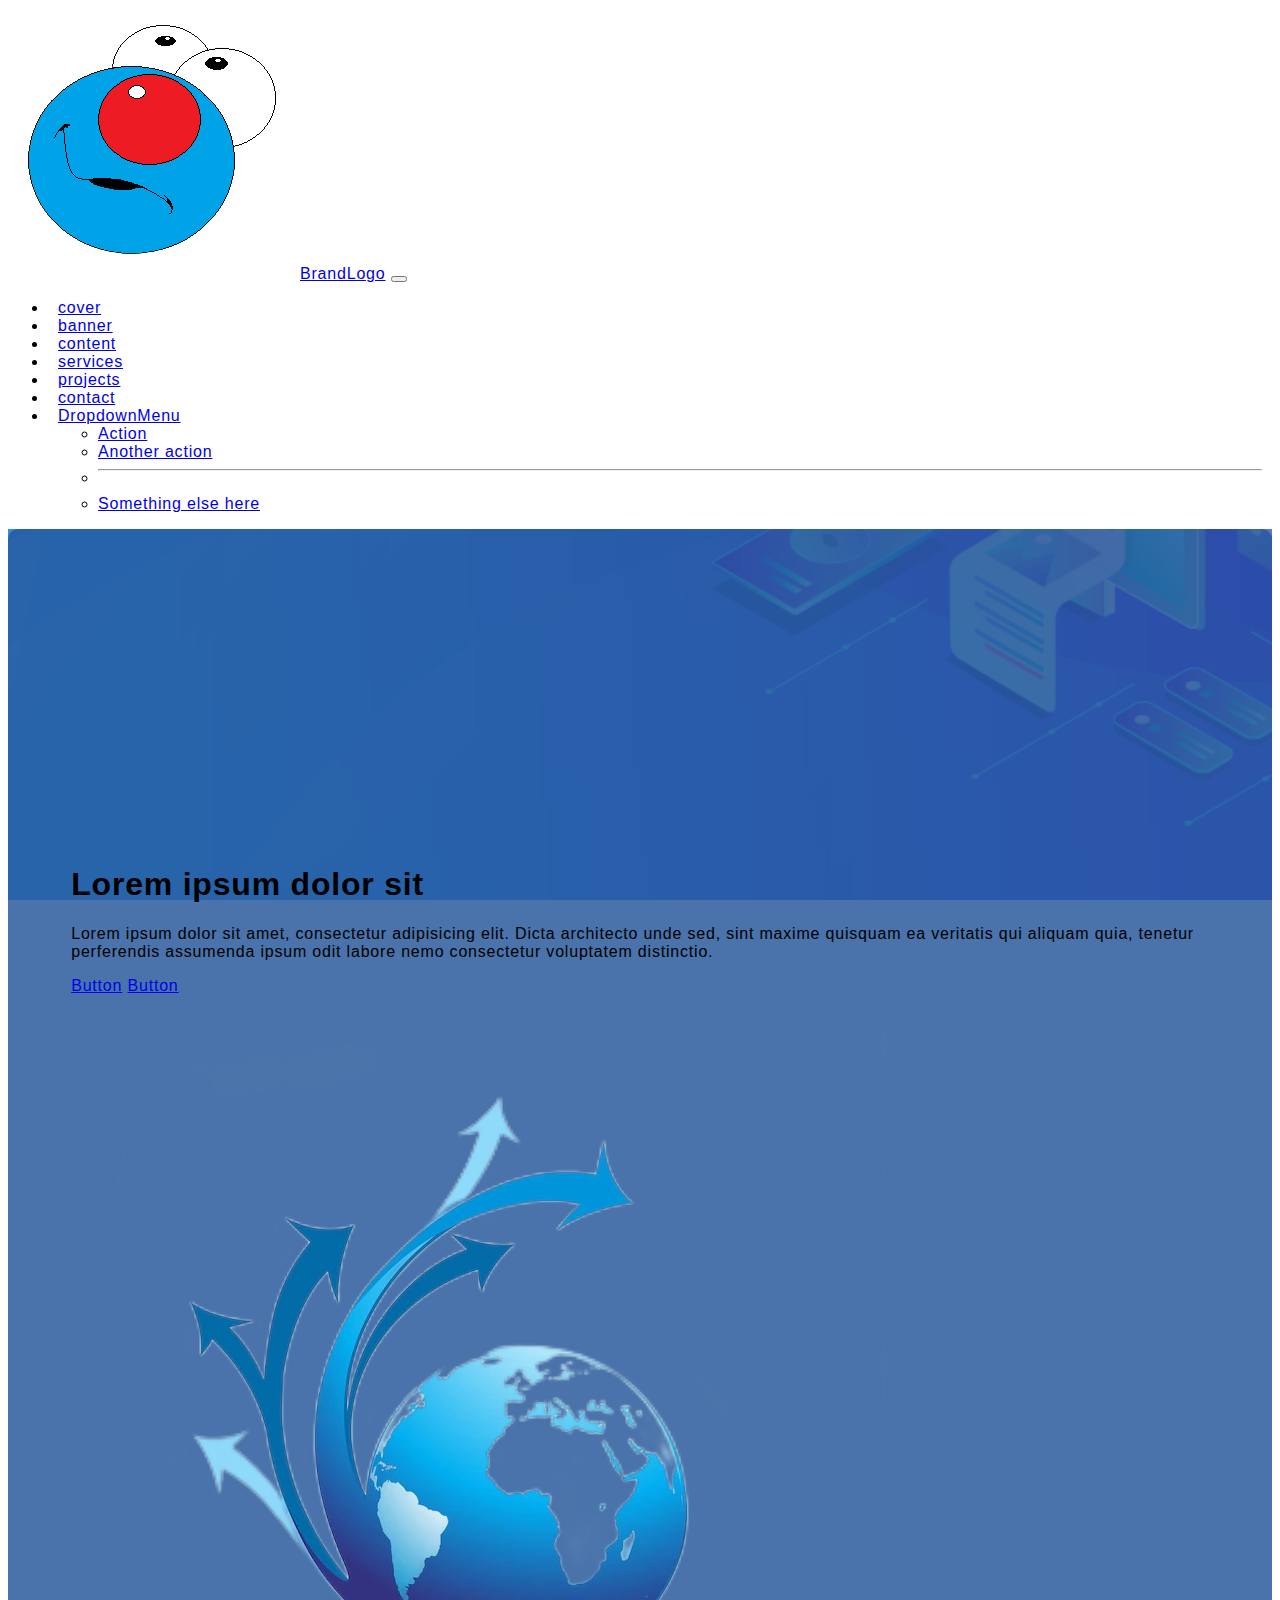
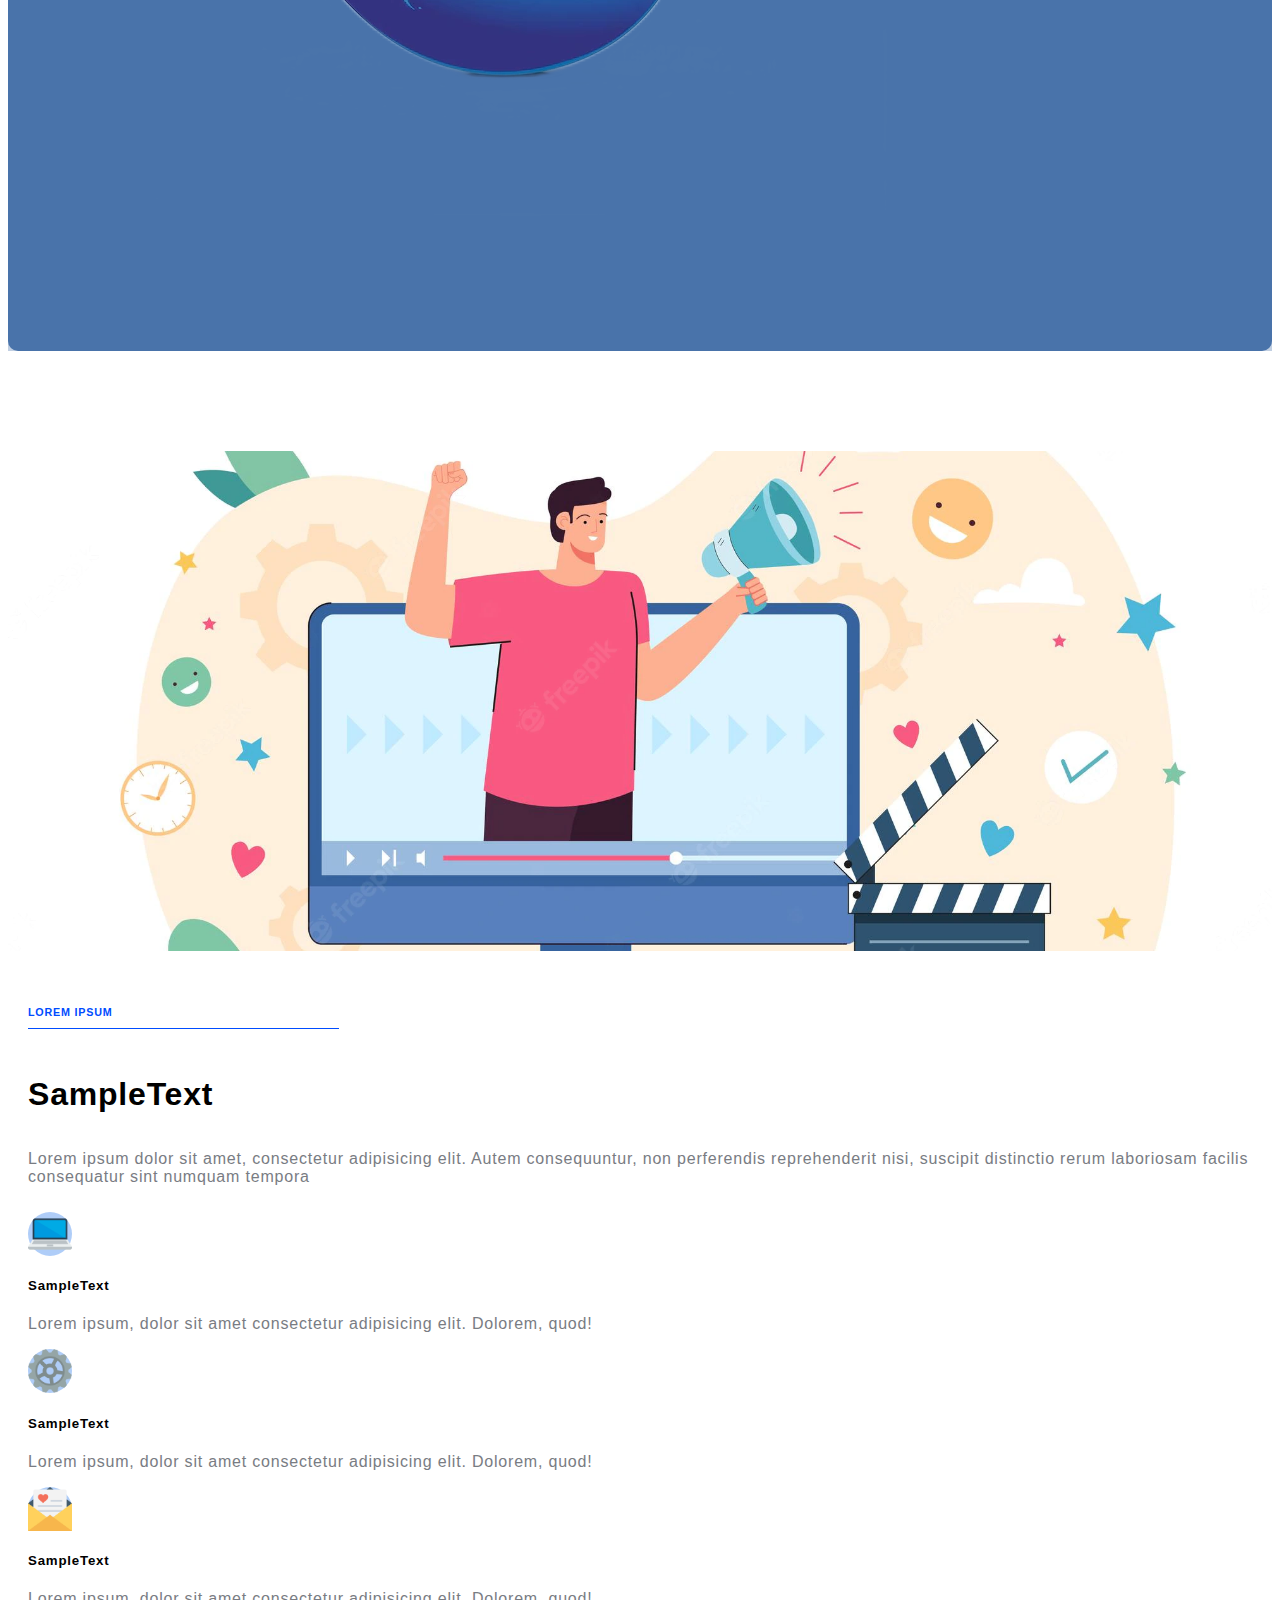
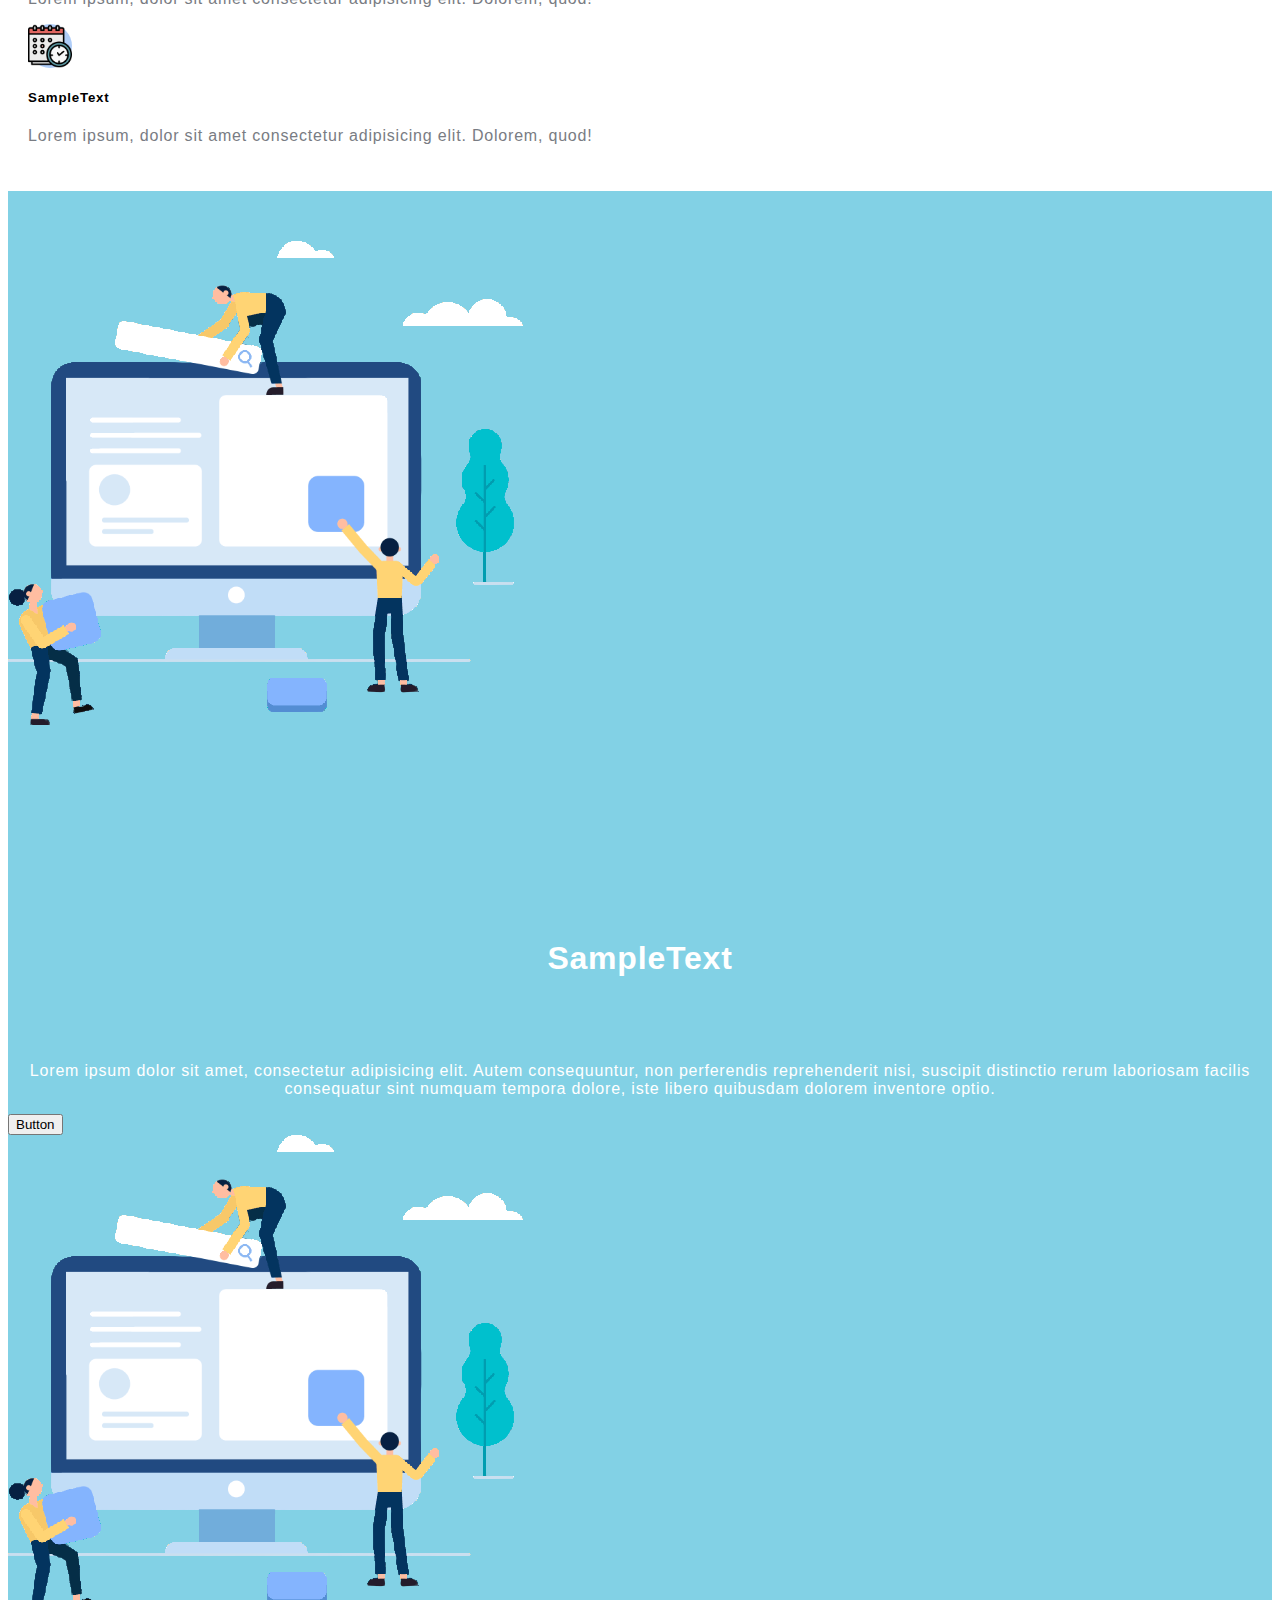
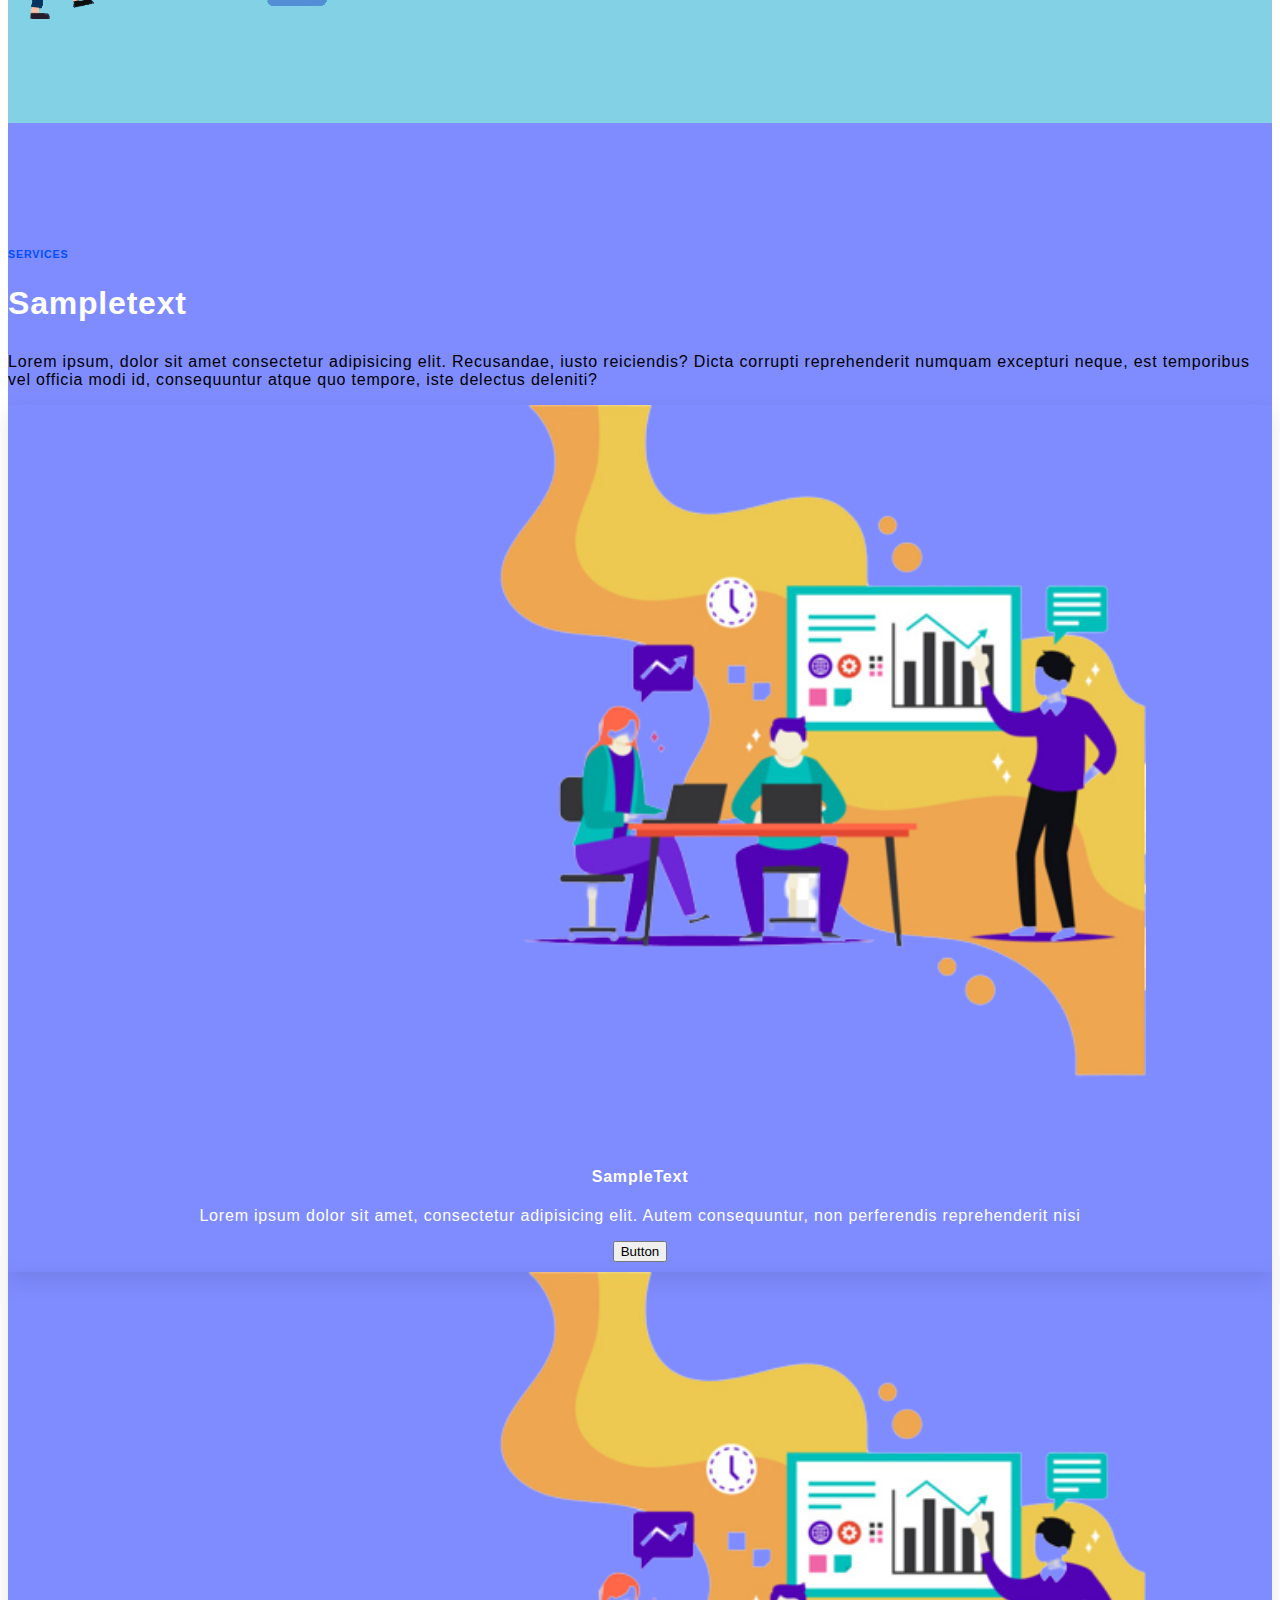
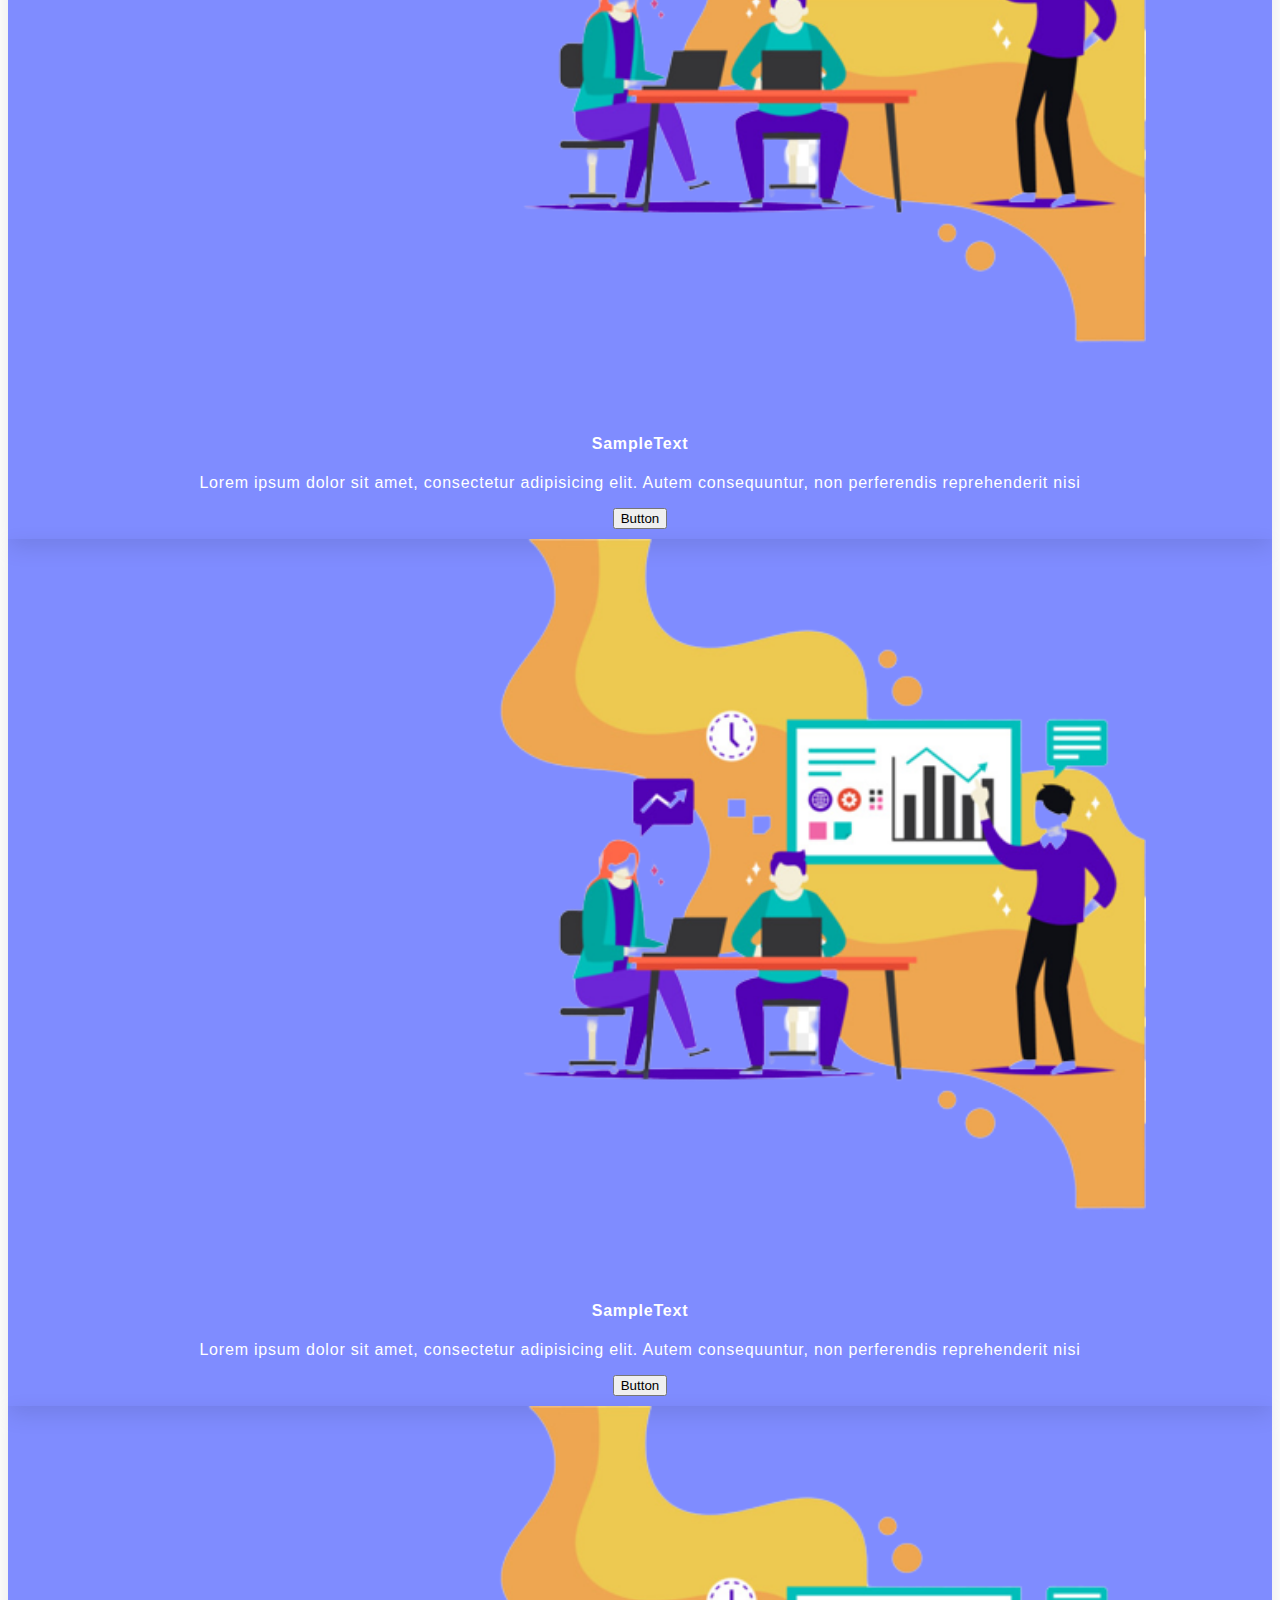
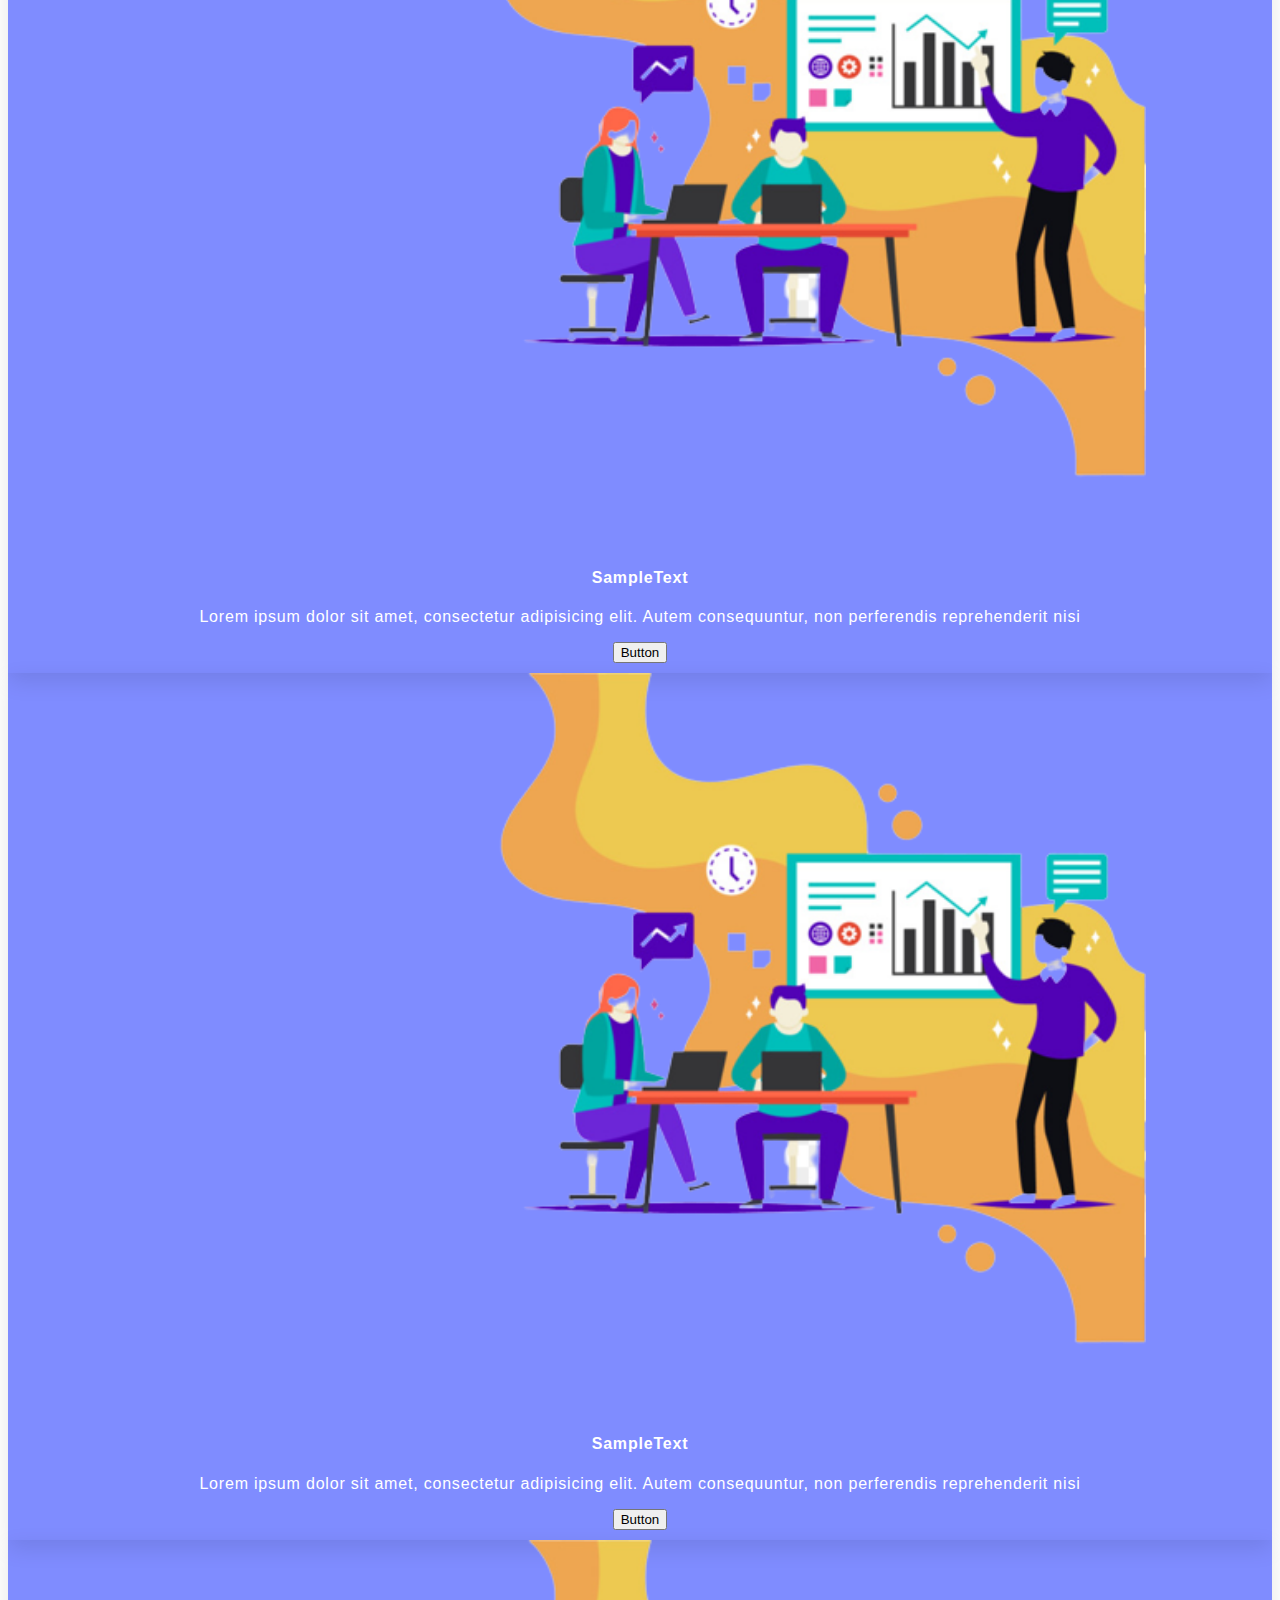
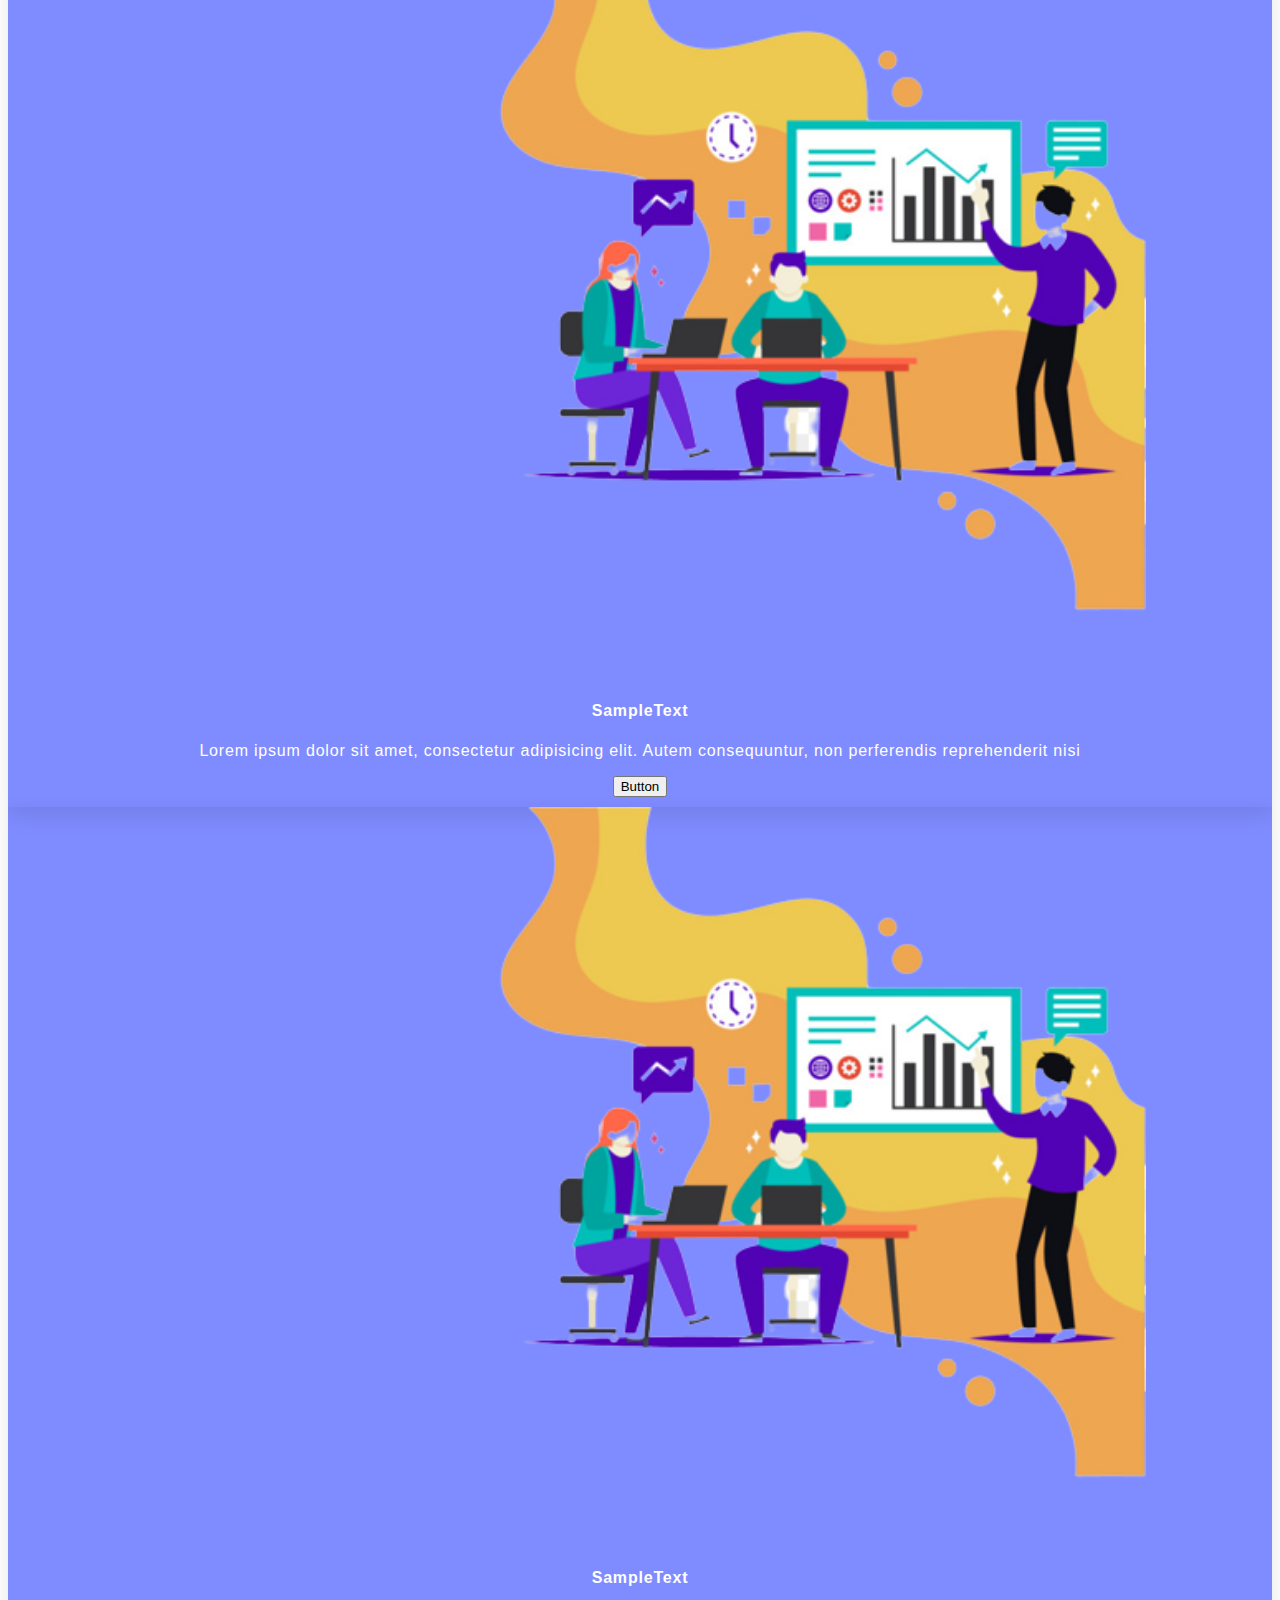
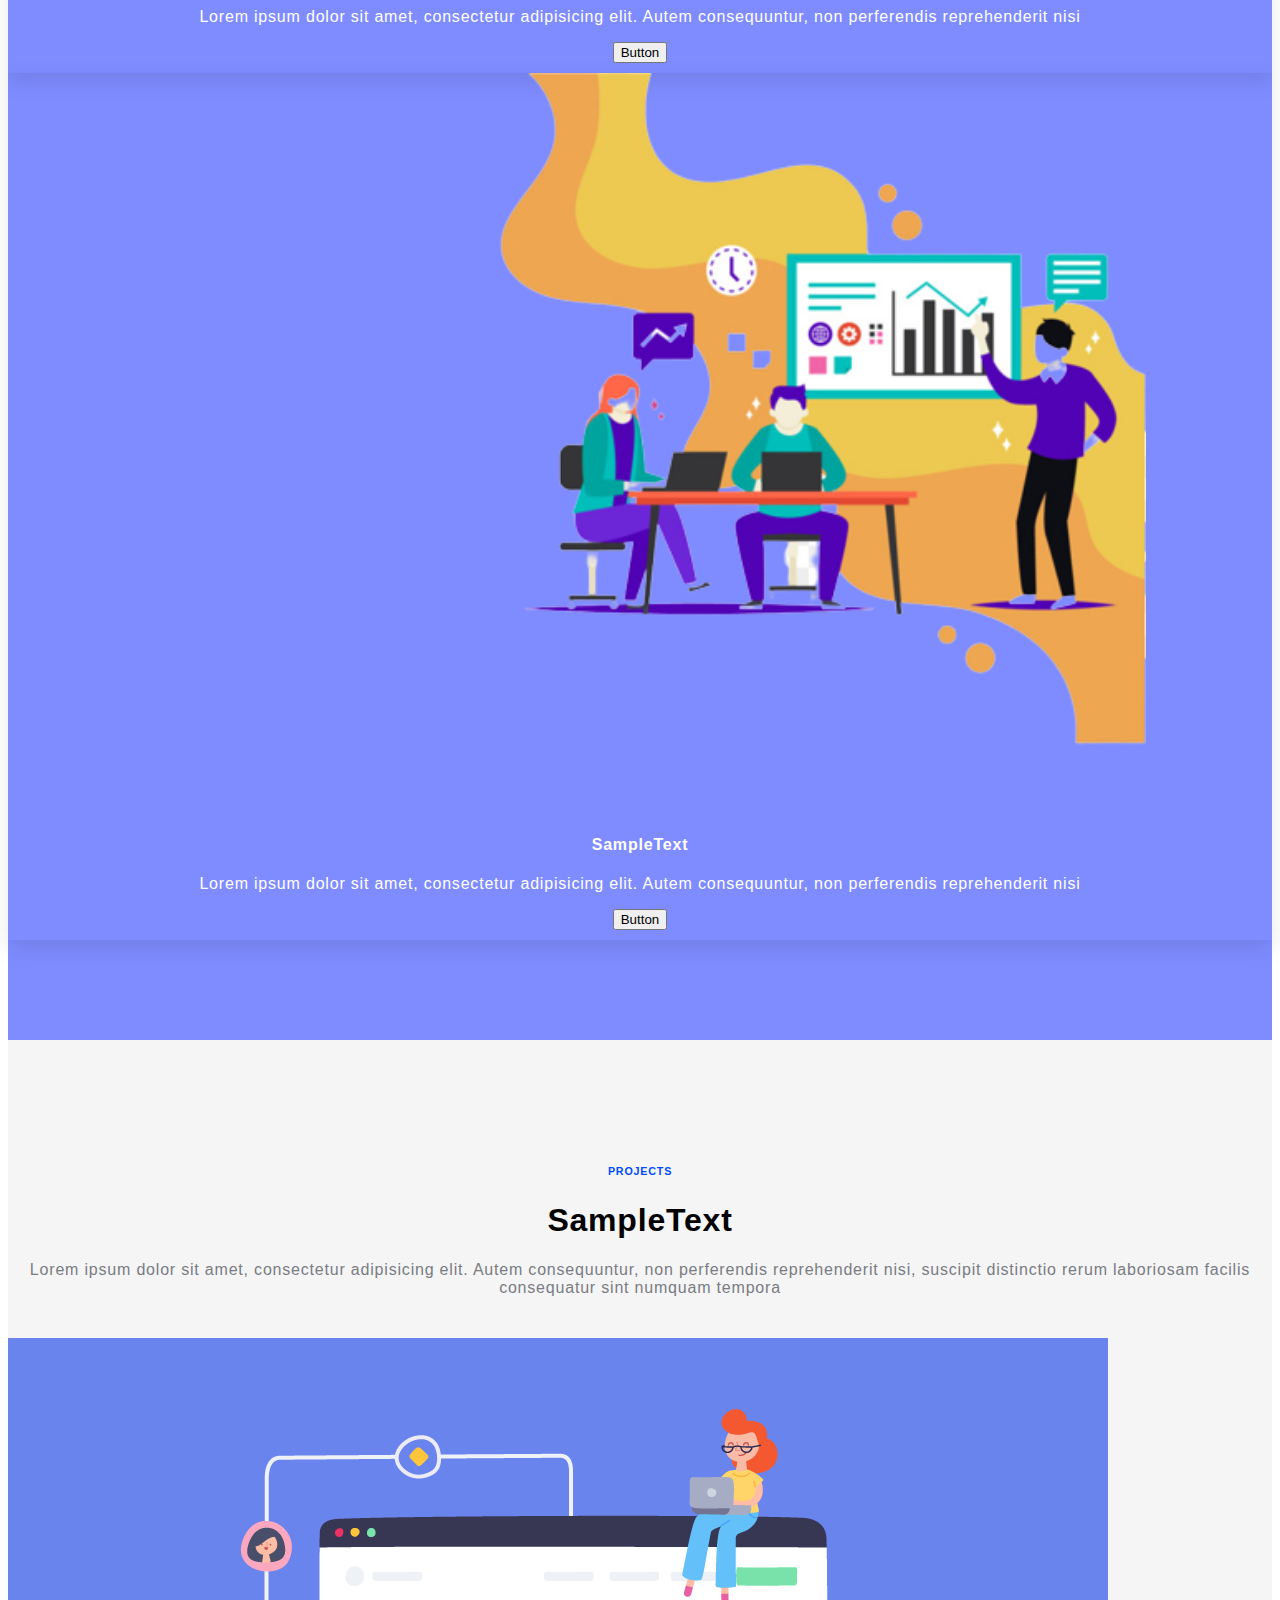
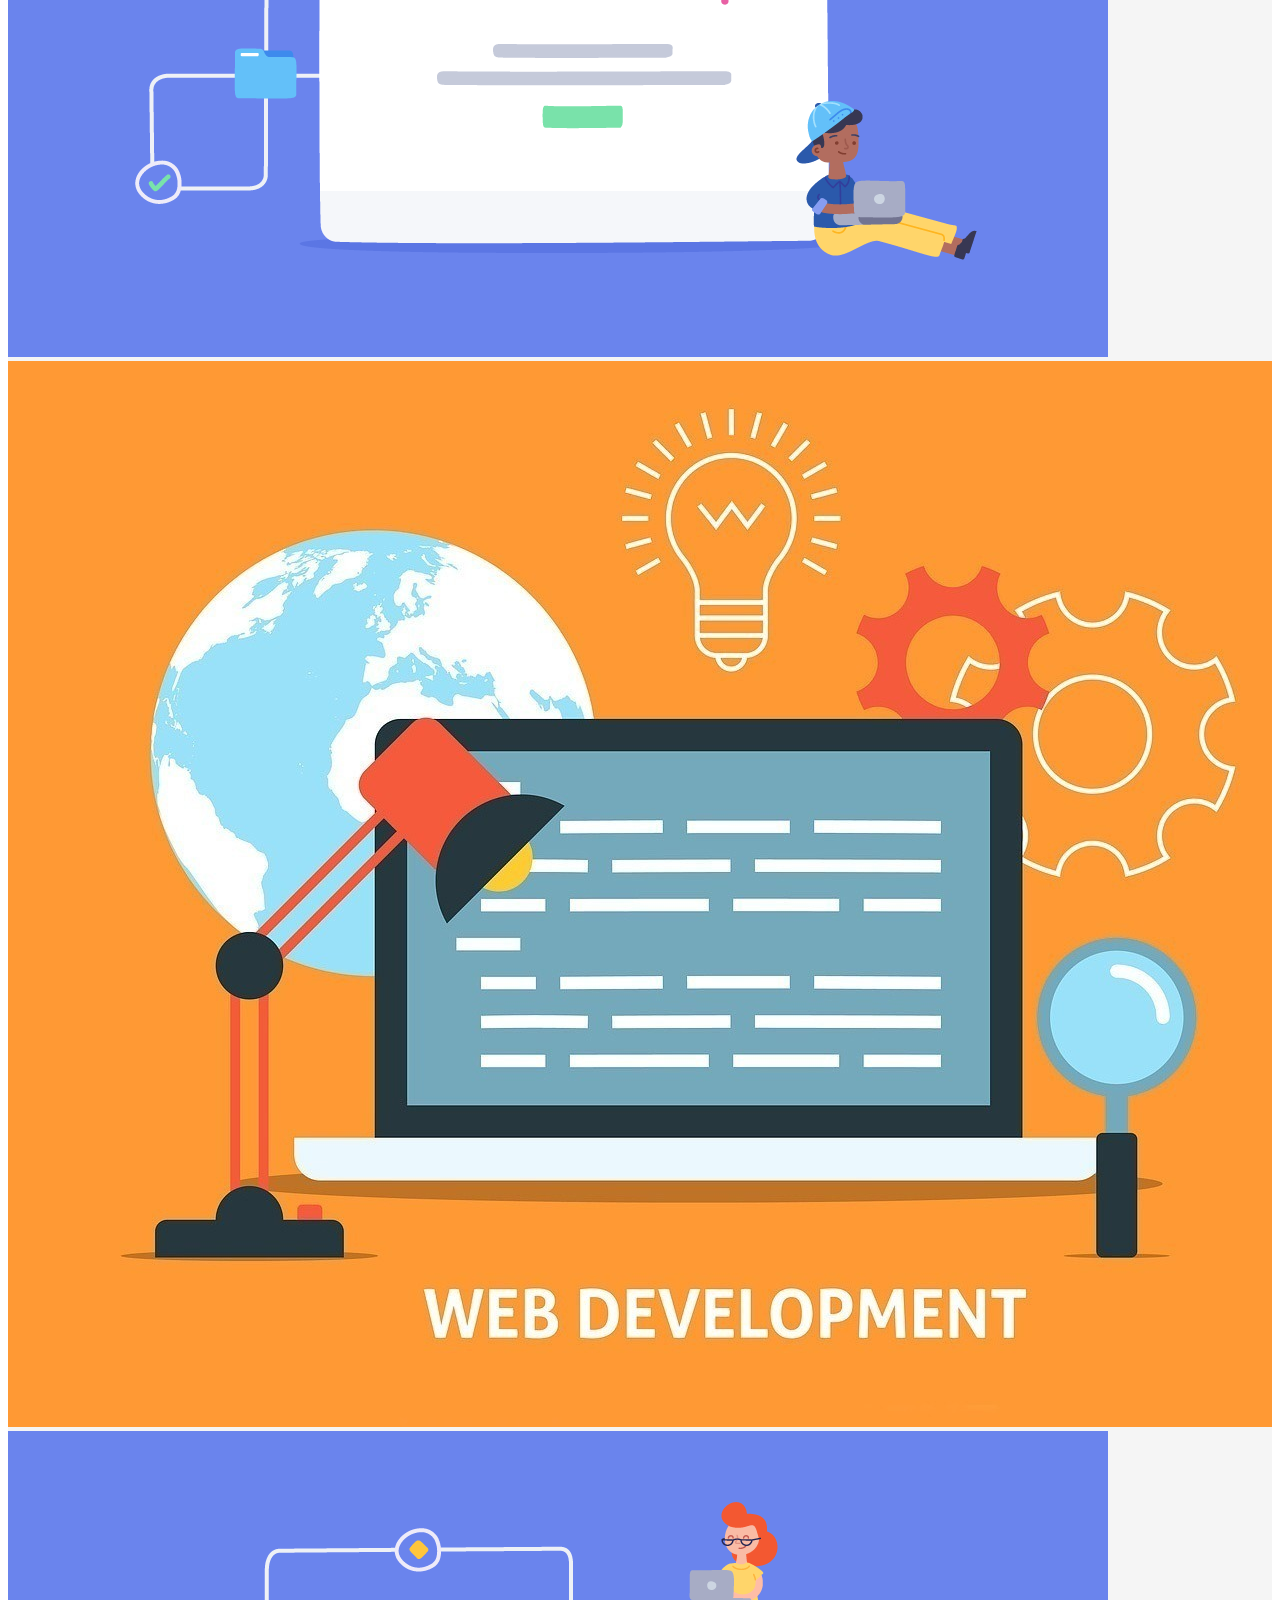
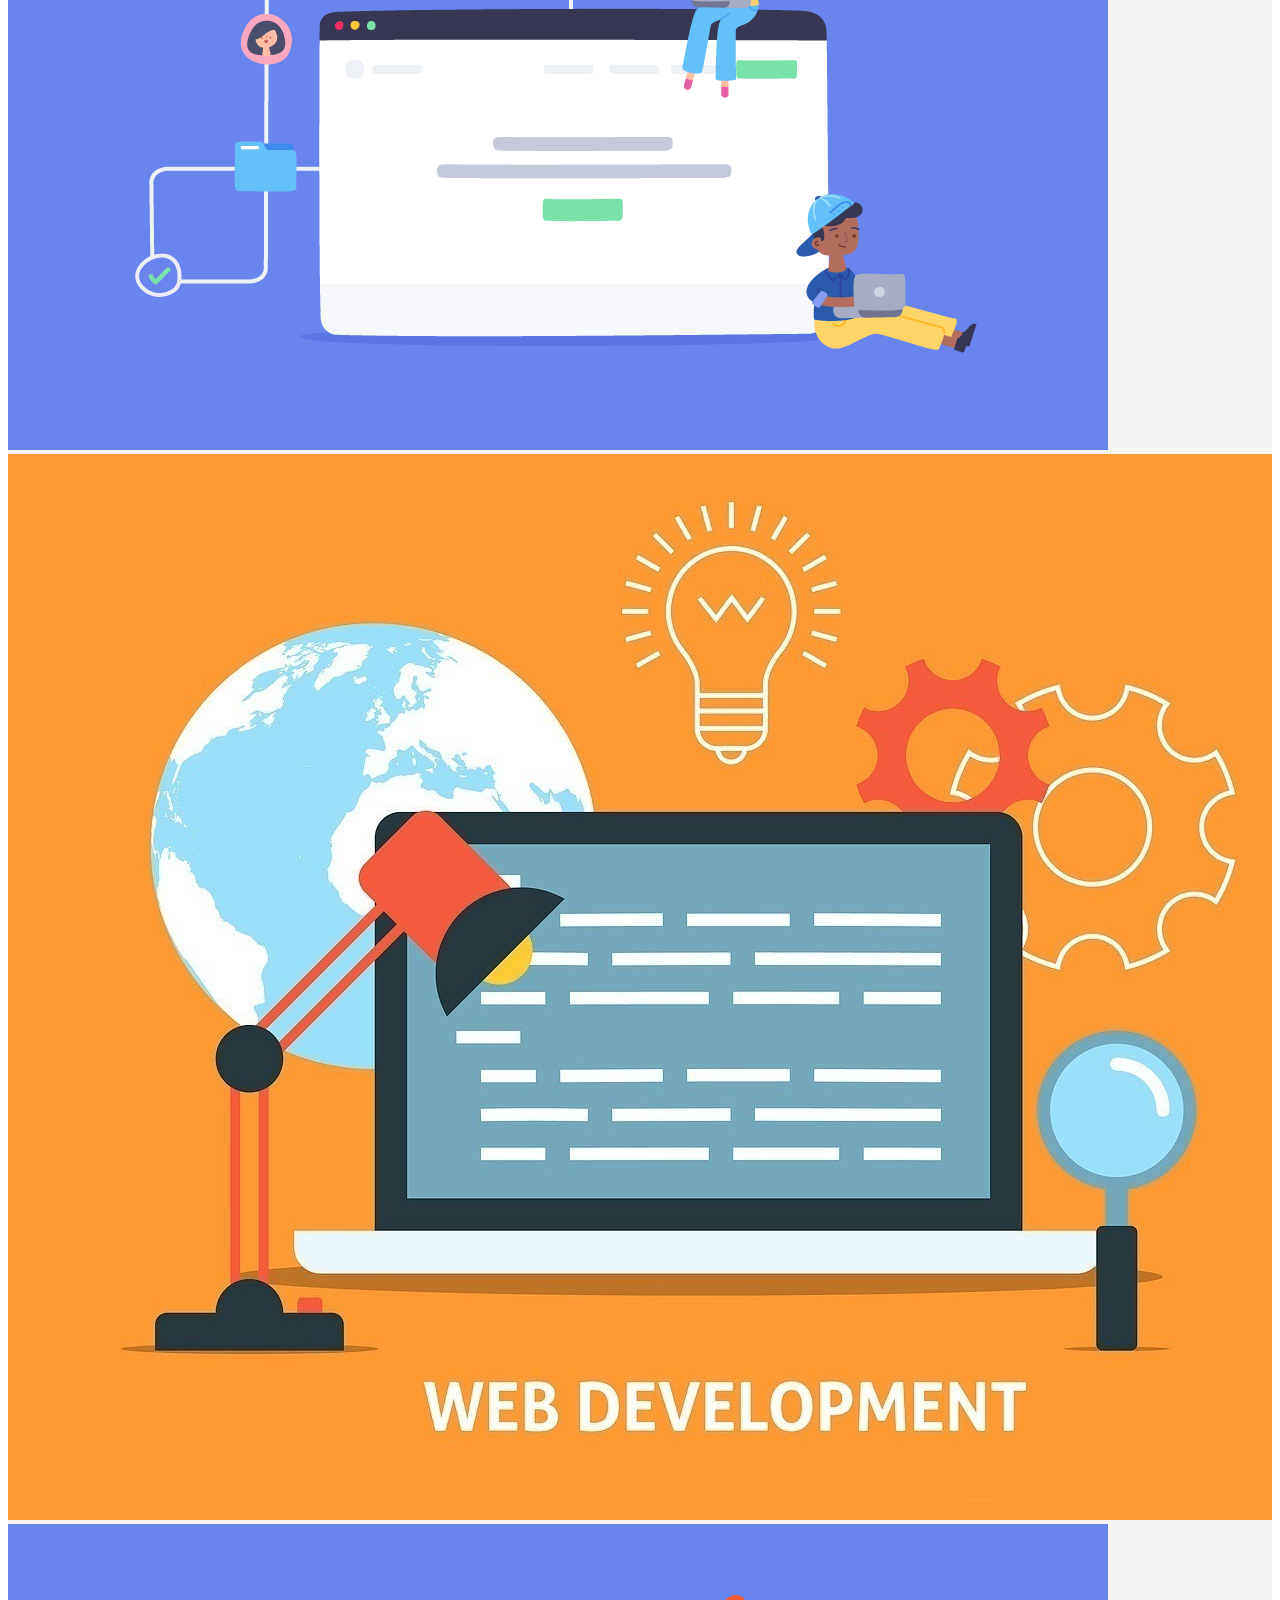
<file: index.html>
<!DOCTYPE html>
<html lang="en">
	<head>
		<meta charset="UTF-8" />
		<meta http-equiv="X-UA-Compatible" content="IE=edge" />
		<meta name="viewport" content="width=device-width, initial-scale=1.0" />
		<title>Standard Webpage</title>
		<link rel="stylesheet" href="webpage.css" />
		<!-------------BOOTSTRAP LINK ------------->
		<link
			href="https://cdn.jsdelivr.net/npm/bootstrap@5.3.0-alpha1/dist/css/bootstrap.min.css"
			rel="stylesheet"
			integrity="sha384-GLhlTQ8iRABdZLl6O3oVMWSktQOp6b7In1Zl3/Jr59b6EGGoI1aFkw7cmDA6j6gD"
			crossorigin="anonymous"
		/>
	</head>
	<body>
		<!-------------NAVBAR------------->
		<section id="navbar">
			<nav class="navbar navbar-expand-lg fixed-top">
				<div class="container">
					<a class="navbar-brand" href="#">
						<img
							src="webpageImgs\logo-removebg-preview.png"
							class="img-fluid"
						/>BrandLogo</a
					>
					<button
						class="navbar-toggler"
						type="button"
						data-bs-toggle="collapse"
						data-bs-target="#navbarSupportedContent"
						aria-controls="navbarSupportedContent"
						aria-expanded="false"
						aria-label="Toggle navigation"
					>
						<span class="navbar-toggler-icon"></span>
					</button>
					<div class="collapse navbar-collapse" id="navbarSupportedContent">
						<ul class="navbar-nav mb-2 mb-lg-0">
							<li class="nav-item">
								<a class="nav-link" aria-current="page" href="#cover">cover</a>
							</li>
							<li class="nav-item">
								<a class="nav-link" href="#banner">banner</a>
							</li>
							<li class="nav-item">
								<a class="nav-link" href="#content">content</a>
							</li>
							<li class="nav-item">
								<a class="nav-link" href="#services">services</a>
							</li>
							<li class="nav-item">
								<a class="nav-link" href="#projects">projects</a>
							</li>
							<li class="nav-item">
								<a class="nav-link" href="#contact">contact</a>
							</li>
							<li class="nav-item dropdown">
								<a
									class="nav-link dropdown-toggle"
									href="#"
									role="button"
									data-bs-toggle="dropdown"
									aria-expanded="false"
								>
									DropdownMenu
								</a>
								<ul class="dropdown-menu">
									<li><a class="dropdown-item" href="#">Action</a></li>
									<li><a class="dropdown-item" href="#">Another action</a></li>
									<li><hr class="dropdown-divider" /></li>
									<li>
										<a class="dropdown-item" href="#">Something else here</a>
									</li>
								</ul>
							</li>
						</ul>
					</div>
				</div>
			</nav>
		</section>

		<!-------------COVER------------->
		<section id="cover">
			<div class="cover vh-100 d-flex align-items-center">
				<div class="container">
					<div class="coverRow row">
						<div class="col-lg-7">
							<h1 class="display-4 text-white">Lorem ipsum dolor sit</h1>
							<p class="text-white">
								Lorem ipsum dolor sit amet, consectetur adipisicing elit. Dicta
								architecto unde sed, sint maxime quisquam ea veritatis qui
								aliquam quia, tenetur perferendis assumenda ipsum odit labore
								nemo consectetur voluptatem distinctio.
							</p>
							<a href="#" class="btn btn-primary px-4 m-2">Button</a>
							<a href="#" class="btn btn-outline-light px-4 m-2">Button</a>
						</div>
						<div class="col-lg-5">
							<img src="webpageImgs\cover2.png" class="img-fluid coverImg" />
						</div>
					</div>
				</div>
			</div>
		</section>

		<!------------BANNER ------------->
		<section id="banner" class="row w-100">
			<!-------------BANNER BG------------->
			<div id="banner-bg" class="container-fluid"></div>
			<!---------------BANNER CONTENT--------------->
			<div class="container">
				<div class="row">
					<div class="col-md-6 banner-img"></div>
					<div class="col-md-6">
						<div class="container">
							<div class="row">
								<div class="col-md-11 banner-content">
									<h6 class="banner-subhead">Lorem ipsum</h6>
									<h1 class="banner-title">SampleText</h1>
									<p class="banner-p">
										Lorem ipsum dolor sit amet, consectetur adipisicing elit.
										Autem consequuntur, non perferendis reprehenderit nisi,
										suscipit distinctio rerum laboriosam facilis consequatur
										sint numquam tempora
									</p>
									<div class="banner-item d-flex">
										<div class="iconbox m-3">
											<img src="webpageImgs\laptopIcon.png" alt="" />
										</div>
										<div class="banner-item-content">
											<h5 class="banner-item-title">SampleText</h5>
											<p class="banner-item-p">
												Lorem ipsum, dolor sit amet consectetur adipisicing
												elit. Dolorem, quod!
											</p>
										</div>
									</div>
									<div class="banner-item d-flex">
										<div class="iconbox m-3">
											<img src="webpageImgs\cogIcon.png" alt="" />
										</div>
										<div class="banner-item-content">
											<h5 class="banner-item-title">SampleText</h5>
											<p class="banner-item-p">
												Lorem ipsum, dolor sit amet consectetur adipisicing
												elit. Dolorem, quod!
											</p>
										</div>
									</div>
									<div class="banner-item d-flex">
										<div class="iconbox m-3">
											<img src="webpageImgs\letterIcon.png" alt="" />
										</div>
										<div class="banner-item-content">
											<h5 class="banner-item-title">SampleText</h5>
											<p class="banner-item-p">
												Lorem ipsum, dolor sit amet consectetur adipisicing
												elit. Dolorem, quod!
											</p>
										</div>
									</div>
									<div class="banner-item d-flex">
										<div class="iconbox m-3">
											<img src="webpageImgs\calenderIcon.PNG" alt="" />
										</div>
										<div class="banner-item-content">
											<h5 class="banner-item-title">SampleText</h5>
											<p class="banner-item-p">
												Lorem ipsum, dolor sit amet consectetur adipisicing
												elit. Dolorem, quod!
											</p>
										</div>
									</div>
								</div>
							</div>
						</div>
					</div>
				</div>
			</div>
		</section>

		<!-------------CONTENT ------------->
		<section id="content">
			<div class="container-fluid">
				<div class="row">
					<div class="col-md-4">
						<img
							src="webpageImgs\contentImg-removebg-preview.png"
							class="img-fluid"
						/>
					</div>
					<div class="col-md-4 d-flex flex-column align-items-center">
						<h1 class="content-title">SampleText</h1>
						<p class="content-p">
							Lorem ipsum dolor sit amet, consectetur adipisicing elit. Autem
							consequuntur, non perferendis reprehenderit nisi, suscipit
							distinctio rerum laboriosam facilis consequatur sint numquam
							tempora dolore, iste libero quibusdam dolorem inventore optio.
						</p>
						<button class="btn btn-primary w-50 mt-3">Button</button>
					</div>
					<div class="col-md-4">
						<img
							src="webpageImgs\contentImg-removebg-preview.png"
							class="img-fluid"
						/>
					</div>
				</div>
			</div>
		</section>

		<!-------------SERVICES------------>
		<section id="services">
			<div class="container">
				<div class="row">
					<div class="col-md-8 mx-auto text-center">
						<h6 class="service-subhead">Services</h6>
						<h1 class="service-header">Sampletext</h1>
						<p class="text-light pb-3">
							Lorem ipsum, dolor sit amet consectetur adipisicing elit.
							Recusandae, iusto reiciendis? Dicta corrupti reprehenderit numquam
							excepturi neque, est temporibus vel officia modi id, consequuntur
							atque quo tempore, iste delectus deleniti?
						</p>
					</div>
				</div>
				<div class="row pb-5">
					<div class="col-md-3 col-sm-6">
						<div class="card-hover">
							<img
								src="webpageImgs\services-removebg-preview.png"
								class="service-img"
							/>
							<h4 class="service-title">SampleText</h4>
							<p class="service-p">
								Lorem ipsum dolor sit amet, consectetur adipisicing elit. Autem
								consequuntur, non perferendis reprehenderit nisi
							</p>
							<button type="button" class="btn btn-primary">Button</button>
						</div>
					</div>
					<div class="col-md-3 col-sm-6">
						<div class="card-hover">
							<img
								src="webpageImgs\services-removebg-preview.png"
								class="service-img"
							/>
							<h4 class="service-title">SampleText</h4>
							<p class="service-p">
								Lorem ipsum dolor sit amet, consectetur adipisicing elit. Autem
								consequuntur, non perferendis reprehenderit nisi
							</p>
							<button type="button" class="btn btn-primary">Button</button>
						</div>
					</div>
					<div class="col-md-3 col-sm-6">
						<div class="card-hover">
							<img
								src="webpageImgs\services-removebg-preview.png"
								class="service-img"
							/>
							<h4 class="service-title">SampleText</h4>
							<p class="service-p">
								Lorem ipsum dolor sit amet, consectetur adipisicing elit. Autem
								consequuntur, non perferendis reprehenderit nisi
							</p>
							<button type="button" class="btn btn-primary">Button</button>
						</div>
					</div>
					<div class="col-md-3 col-sm-6">
						<div class="card-hover">
							<img
								src="webpageImgs\services-removebg-preview.png"
								class="service-img"
							/>
							<h4 class="service-title">SampleText</h4>
							<p class="service-p">
								Lorem ipsum dolor sit amet, consectetur adipisicing elit. Autem
								consequuntur, non perferendis reprehenderit nisi
							</p>
							<button type="button" class="btn btn-primary">Button</button>
						</div>
					</div>
				</div>
				<div class="row">
					<div class="col-md-3 col-sm-6">
						<div class="card-hover">
							<img
								src="webpageImgs\services-removebg-preview.png"
								class="service-img"
							/>
							<h4 class="service-title">SampleText</h4>
							<p class="service-p">
								Lorem ipsum dolor sit amet, consectetur adipisicing elit. Autem
								consequuntur, non perferendis reprehenderit nisi
							</p>
							<button type="button" class="btn btn-primary">Button</button>
						</div>
					</div>
					<div class="col-md-3 col-sm-6">
						<div class="card-hover">
							<img
								src="webpageImgs\services-removebg-preview.png"
								class="service-img"
							/>
							<h4 class="service-title">SampleText</h4>
							<p class="service-p">
								Lorem ipsum dolor sit amet, consectetur adipisicing elit. Autem
								consequuntur, non perferendis reprehenderit nisi
							</p>
							<button type="button" class="btn btn-primary">Button</button>
						</div>
					</div>
					<div class="col-md-3 col-sm-6">
						<div class="card-hover">
							<img
								src="webpageImgs\services-removebg-preview.png"
								class="service-img"
							/>
							<h4 class="service-title">SampleText</h4>
							<p class="service-p">
								Lorem ipsum dolor sit amet, consectetur adipisicing elit. Autem
								consequuntur, non perferendis reprehenderit nisi
							</p>
							<button type="button" class="btn btn-primary">Button</button>
						</div>
					</div>
					<div class="col-md-3 col-sm-6">
						<div class="card-hover">
							<img
								src="webpageImgs\services-removebg-preview.png"
								class="service-img"
							/>
							<h4 class="service-title">SampleText</h4>
							<p class="service-p">
								Lorem ipsum dolor sit amet, consectetur adipisicing elit. Autem
								consequuntur, non perferendis reprehenderit nisi
							</p>
							<button type="button" class="btn btn-primary">Button</button>
						</div>
					</div>
				</div>
			</div>
		</section>

		<!-------------PROJECTS------------>
		<section id="projects">
			<div class="container">
				<div class="row">
					<div class="col-md-8 mx-auto projects-content">
						<h6 class="projects-subhead">Projects</h6>
						<h1 class="projects-title">SampleText</h1>
						<p class="projects-p">
							Lorem ipsum dolor sit amet, consectetur adipisicing elit. Autem
							consequuntur, non perferendis reprehenderit nisi, suscipit
							distinctio rerum laboriosam facilis consequatur sint numquam
							tempora
						</p>
					</div>
				</div>
				<div class="row">
					<div class="col-md-4 col-sm-6">
						<div class="project">
							<img src="webpageImgs\projectSample.png" class="img-thumbnail" />
							<div class="overlay">
								<div class="overlay-content">
									<h4 class="overlay-title">Title</h4>
									<h6 class="overlay-h6">Lorem, ipsum dolor.</h6>
								</div>
							</div>
						</div>
					</div>
					<div class="col-md-4 col-sm-6">
						<div class="project">
							<img src="webpageImgs\projectSample2.jpg" class="img-thumbnail" />
							<div class="overlay">
								<div class="overlay-content">
									<h4 class="overlay-title">Title</h4>
									<h6 class="overlay-h6">Lorem, ipsum dolor.</h6>
								</div>
							</div>
						</div>
					</div>
					<div class="col-md-4 col-sm-6">
						<div class="project">
							<img src="webpageImgs\projectSample.png" class="img-thumbnail" />
							<div class="overlay">
								<div class="overlay-content">
									<h4 class="overlay-title">Title</h4>
									<h6 class="overlay-h6">Lorem, ipsum dolor.</h6>
								</div>
							</div>
						</div>
					</div>
					<div class="col-md-4 col-sm-6">
						<div class="project">
							<img src="webpageImgs\projectSample2.jpg" class="img-thumbnail" />
							<div class="overlay">
								<div class="overlay-content">
									<h4 class="overlay-title">Title</h4>
									<h6 class="overlay-h6">Lorem, ipsum dolor.</h6>
								</div>
							</div>
						</div>
					</div>
					<div class="col-md-4 col-sm-6">
						<div class="project">
							<img src="webpageImgs\projectSample.png" class="img-thumbnail" />
							<div class="overlay">
								<div class="overlay-content">
									<h4 class="overlay-title">Title</h4>
									<h6 class="overlay-h6">Lorem, ipsum dolor.</h6>
								</div>
							</div>
						</div>
					</div>
					<div class="col-md-4 col-sm-6">
						<div class="project">
							<img src="webpageImgs\projectSample2.jpg" class="img-thumbnail" />
							<div class="overlay">
								<div class="overlay-content">
									<h4 class="overlay-title">Title</h4>
									<h6 class="overlay-h6">Lorem, ipsum dolor.</h6>
								</div>
							</div>
						</div>
					</div>
				</div>
			</div>
		</section>

		<!-------------CONTACT------------>
		<section id="contact">
			<div class="container">
				<div class="row">
					<div class="col-md-8 mx-auto contact-content">
						<h6 class="contact-subhead">Contact</h6>
						<h1 class="contact-title">SampleText</h1>
						<p class="contact-p">
							Lorem ipsum dolor sit amet, consectetur adipisicing elit. Autem
							consequuntur, non perferendis reprehenderit nisi, suscipit
							distinctio rerum laboriosam facilis consequatur sint numquam
							tempora
						</p>
					</div>
				</div>
			</div>
			<form action="" class="row g-3 justify-content-center px-5">
				<div class="col-md-5">
					<input type="text" class="form-control" placeholder="Name" />
				</div>
				<div class="col-md-5">
					<input type="text" class="form-control" placeholder="E-Mail" />
				</div>
				<div class="col-md-10">
					<input type="text" class="form-control" placeholder="Subject" />
				</div>
				<div class="col-md-10">
					<textarea
						name=""
						id=""
						cols="30"
						rows="10"
						class="form-control"
						placeholder="Enter Message"
					></textarea>
				</div>
				<div class="col-md-10 d-grid">
					<button class="btn btn-primary p-2">Contact</button>
				</div>
			</form>
		</section>

		<!-------------FOOTER------------>
		<section id="footer">
			<div class="footer-top">
				<div class="container">
					<div class="row">
						<div class="col-md-3">
							<img src="webpageImgs\logo-removebg-preview.png" class="logo" />
						</div>
						<div class="col-md-2">
							<h5 class="text-white">Brand</h5>
							<ul class="list-unstyle">
								<li><a href="#">About</a></li>
								<li><a href="#">Banner</a></li>
								<li><a href="#">Services</a></li>
								<li><a href="#">Projects</a></li>
							</ul>
						</div>
						<div class="col-md-2">
							<h5 class="text-white">More</h5>
							<ul class="list-unstyle">
								<li><a href="#">FAQ's</a></li>
								<li><a href="#">Privacy & Policy</a></li>
							</ul>
						</div>
						<div class="col-md-3">
							<h5 class="text-white">Contact</h5>
							<ul class="list-unstyle">
								<li><a href="#">0000 Street Drive, State 99999</a></li>
								<li><a href="#">Email: someone@example.com</a></li>
								<li><a href="#">Phone: (000)-000-0000</a></li>
							</ul>
						</div>
					</div>
				</div>
			</div>
			<div class="footer-bottom">
				<div class="container">
					<div class="row">
						<div class="col-md-6 copyright">
							© 2023 copyright all rights reserved
						</div>
						<div class="col-md-6 d-flex justify-content-end">
							<a href="#"
								><img src="webpageImgs\linkedInIcon.png" class="img-fluid" />
							</a>
							<a href="#"
								><img src="webpageImgs\twitterIcon.png" class="img-fluid" />
							</a>
							<a href="#"
								><img src="webpageImgs\githubIcon.png" class="img-fluid" />
							</a>
						</div>
					</div>
				</div>
			</div>
		</section>

		<!-------------SCRIPTS------------>
		<script src="webpage.js"></script>
		<script
			src="https://cdn.jsdelivr.net/npm/@popperjs/core@2.11.6/dist/umd/popper.min.js"
			integrity="sha384-oBqDVmMz9ATKxIep9tiCxS/Z9fNfEXiDAYTujMAeBAsjFuCZSmKbSSUnQlmh/jp3"
			crossorigin="anonymous"
		></script>
		<script
			src="https://cdn.jsdelivr.net/npm/bootstrap@5.3.0-alpha1/dist/js/bootstrap.min.js"
			integrity="sha384-mQ93GR66B00ZXjt0YO5KlohRA5SY2XofN4zfuZxLkoj1gXtW8ANNCe9d5Y3eG5eD"
			crossorigin="anonymous"
		></script>
	</body>
</html>
</file>
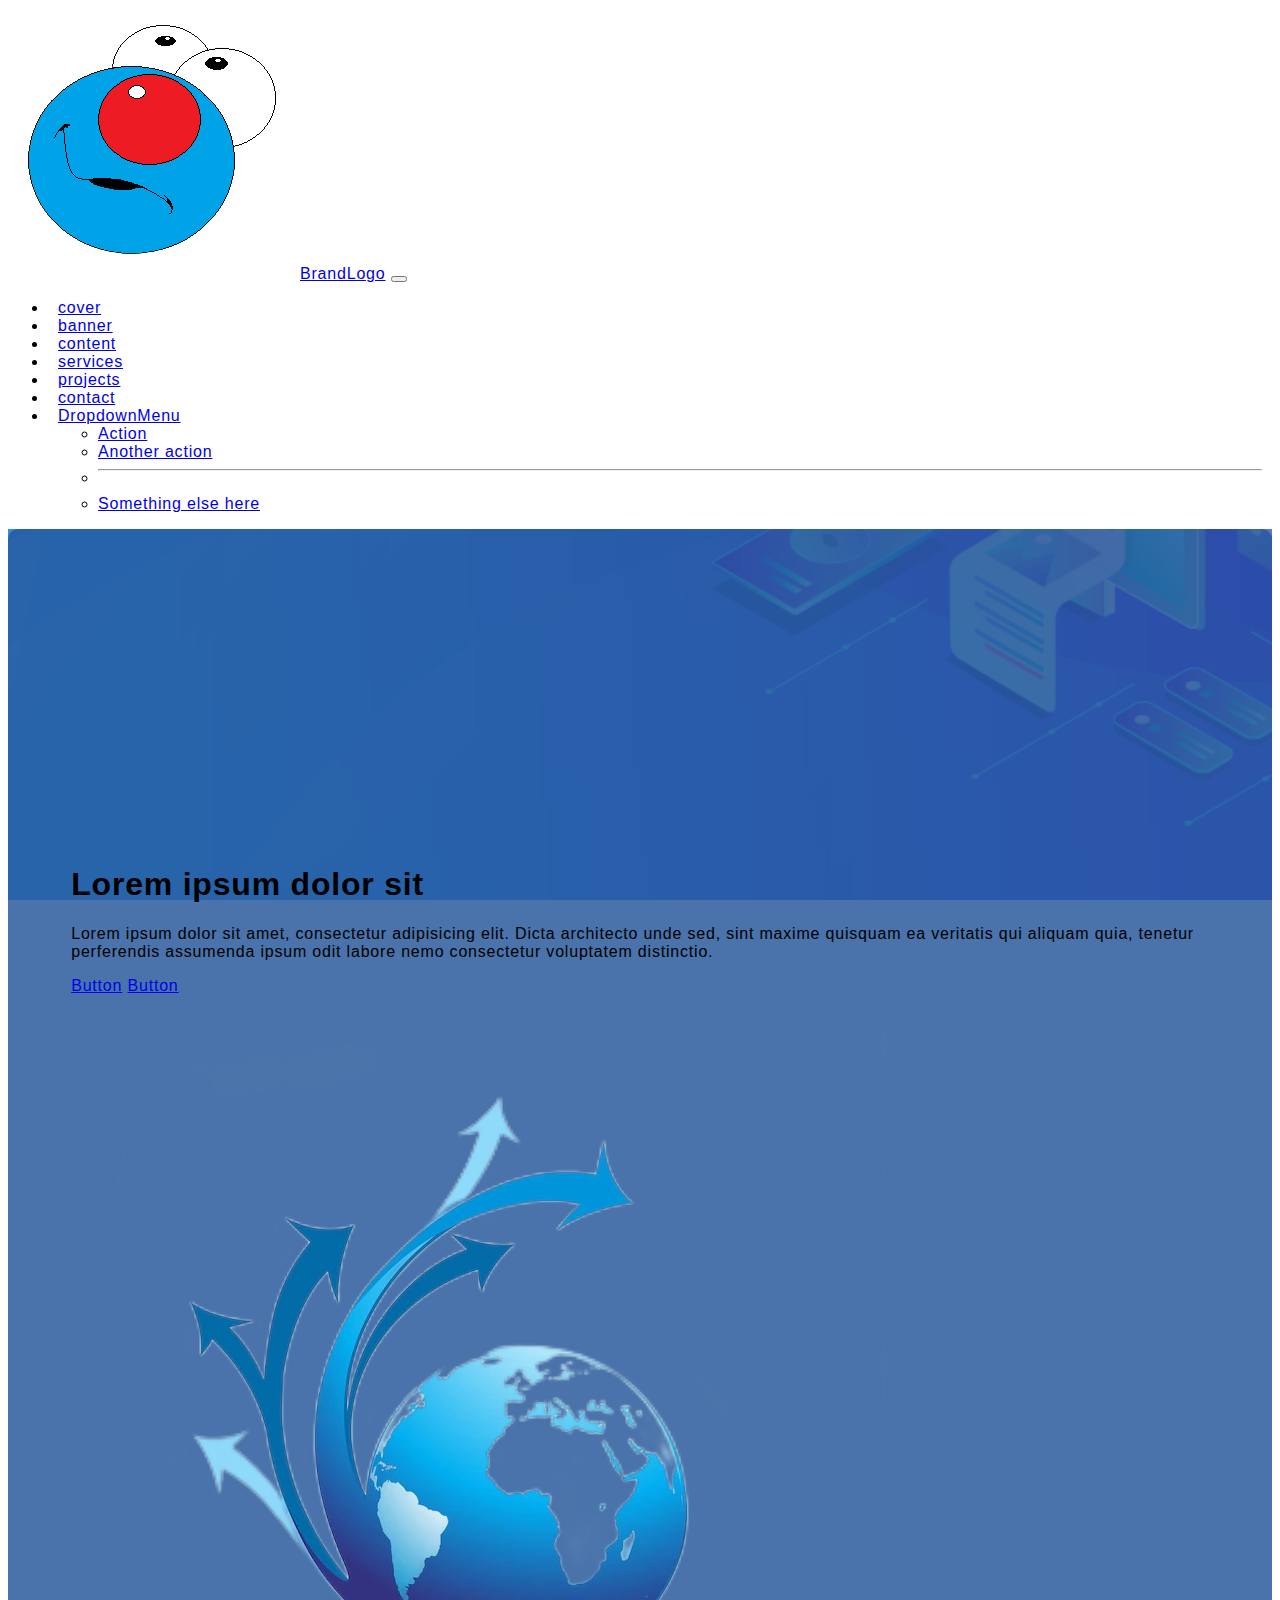
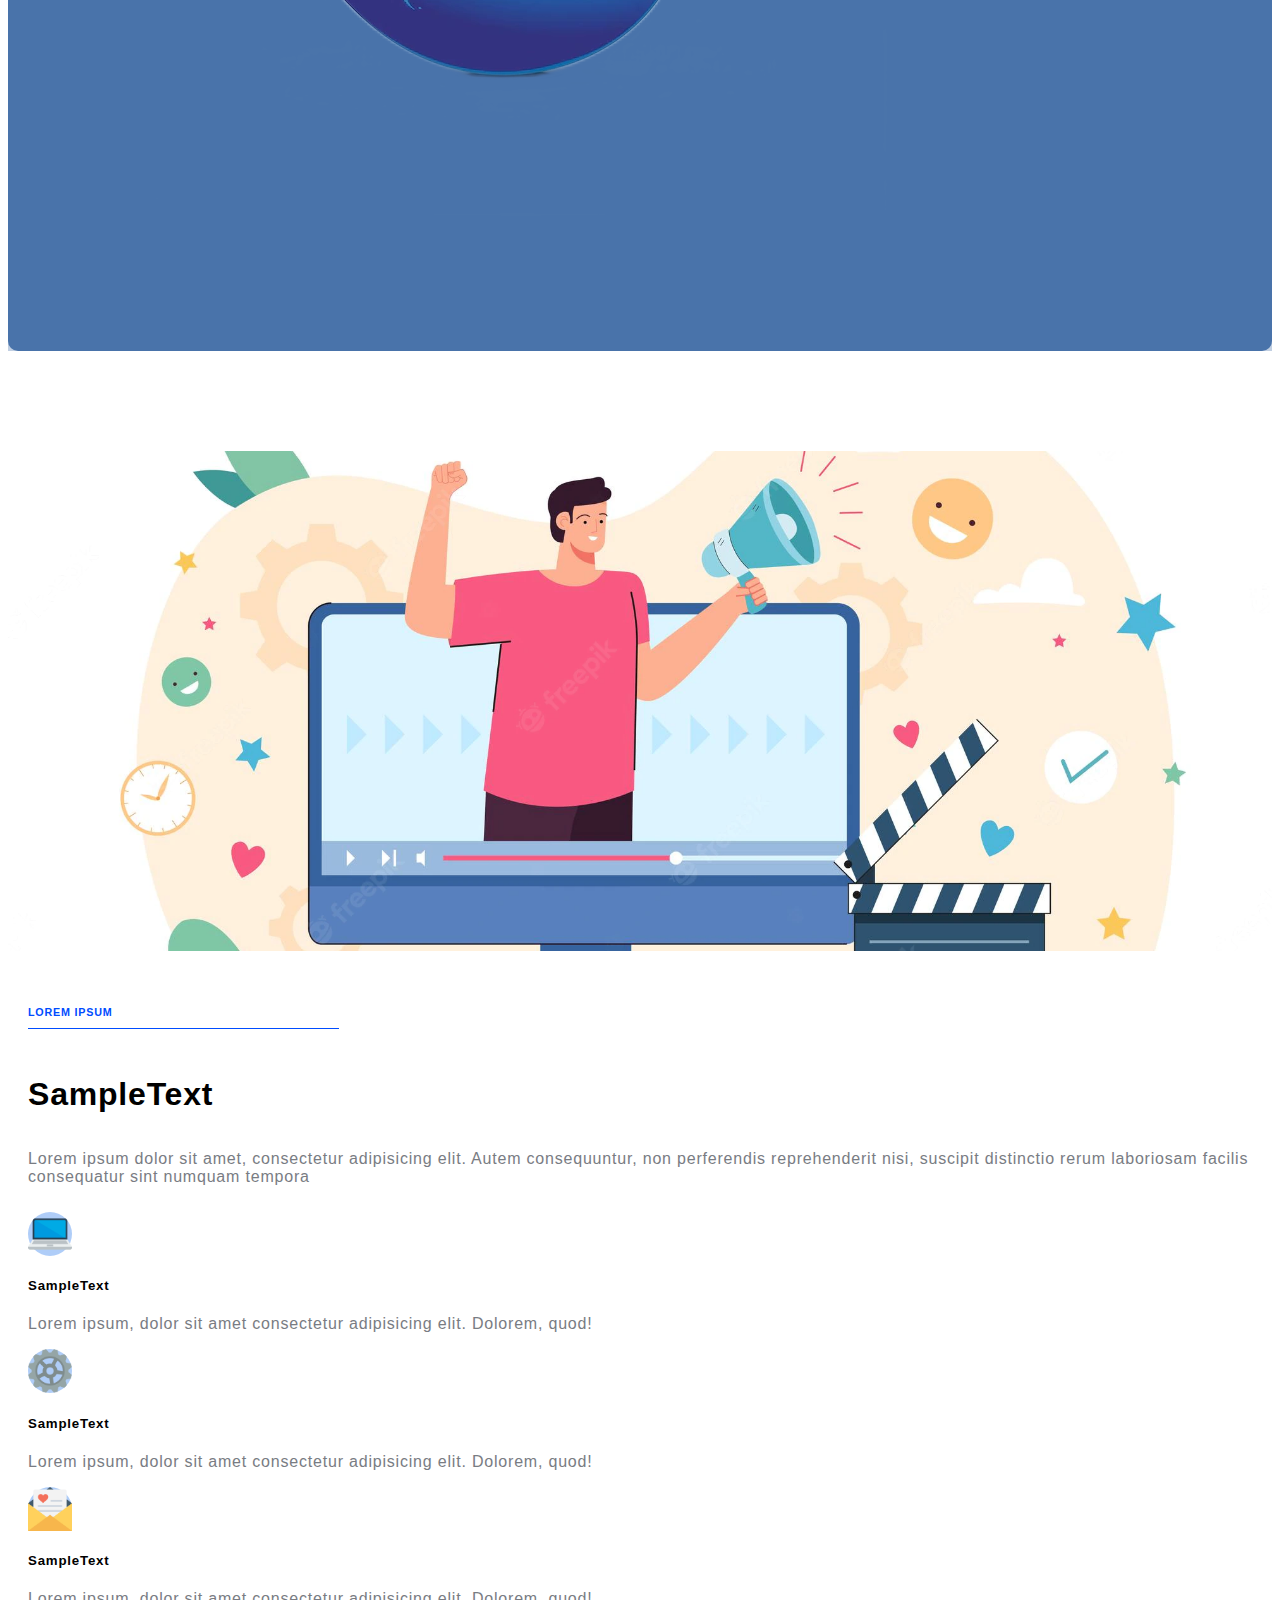
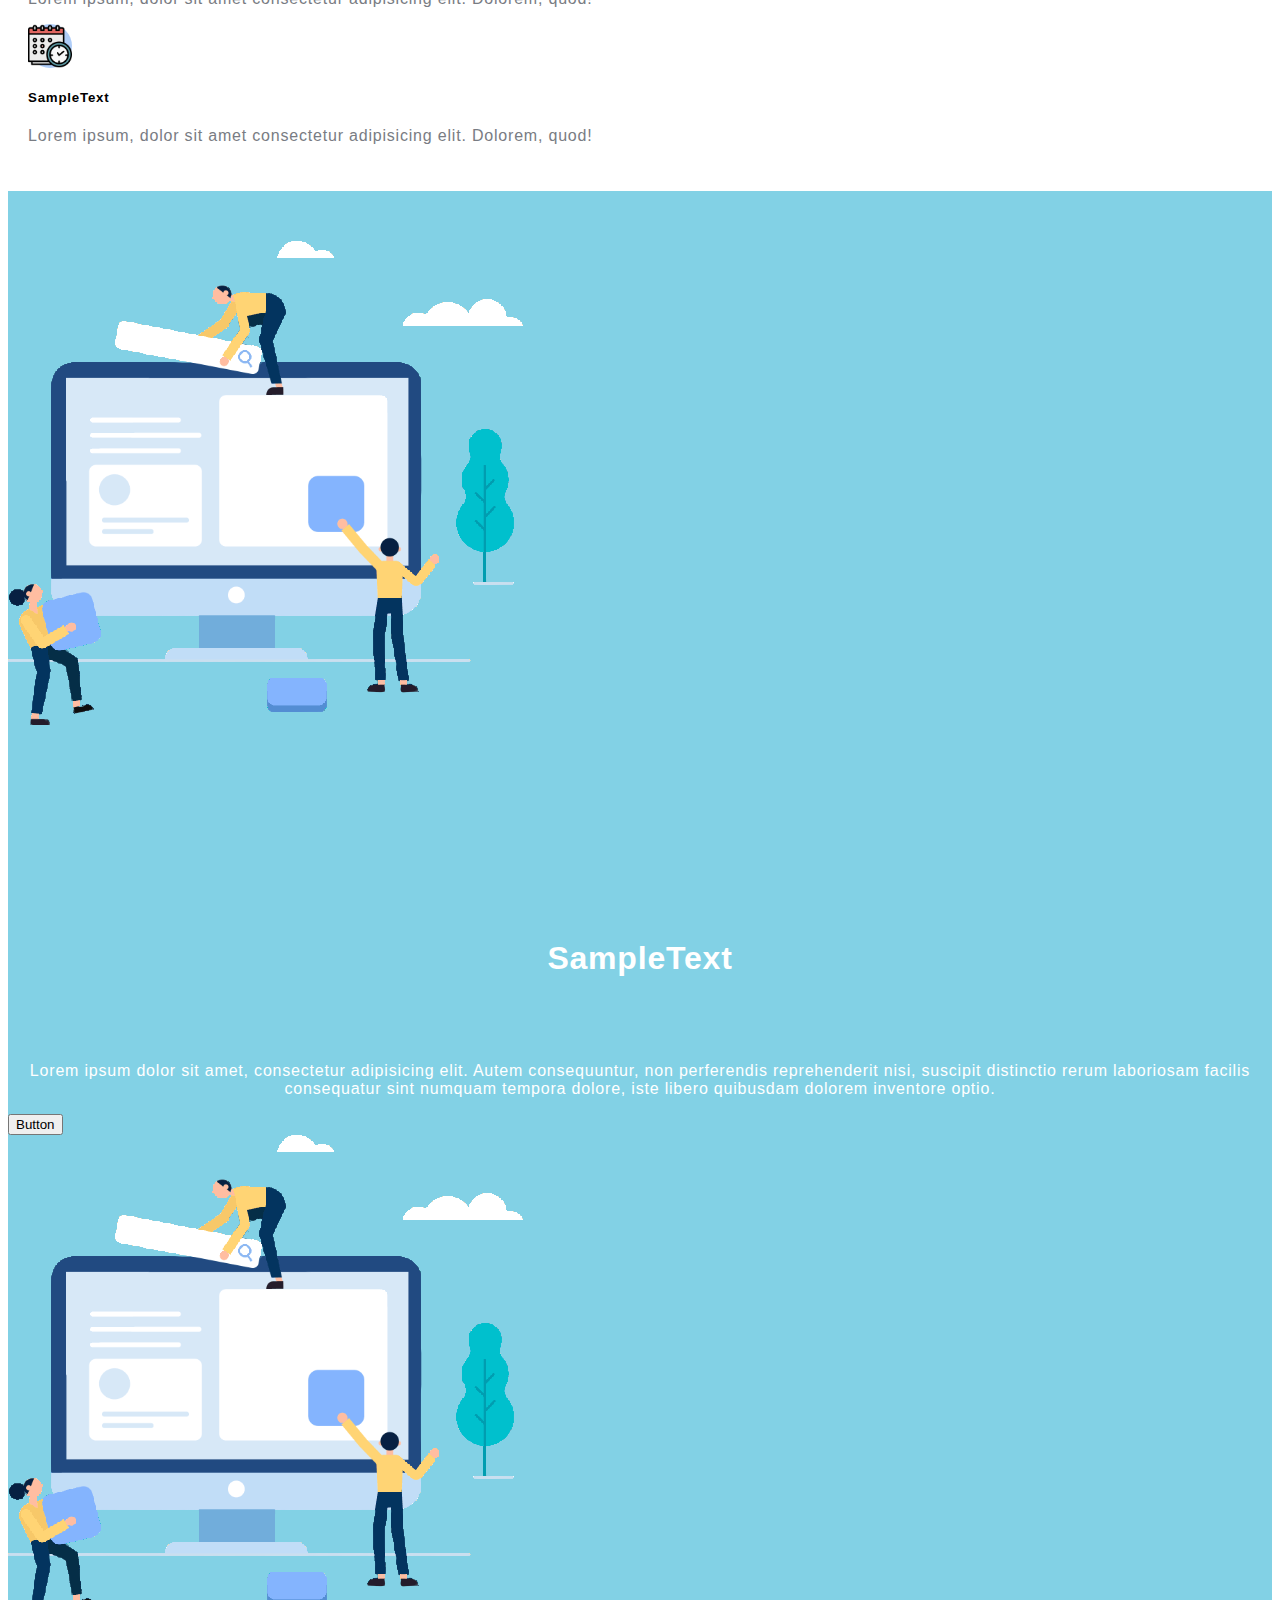
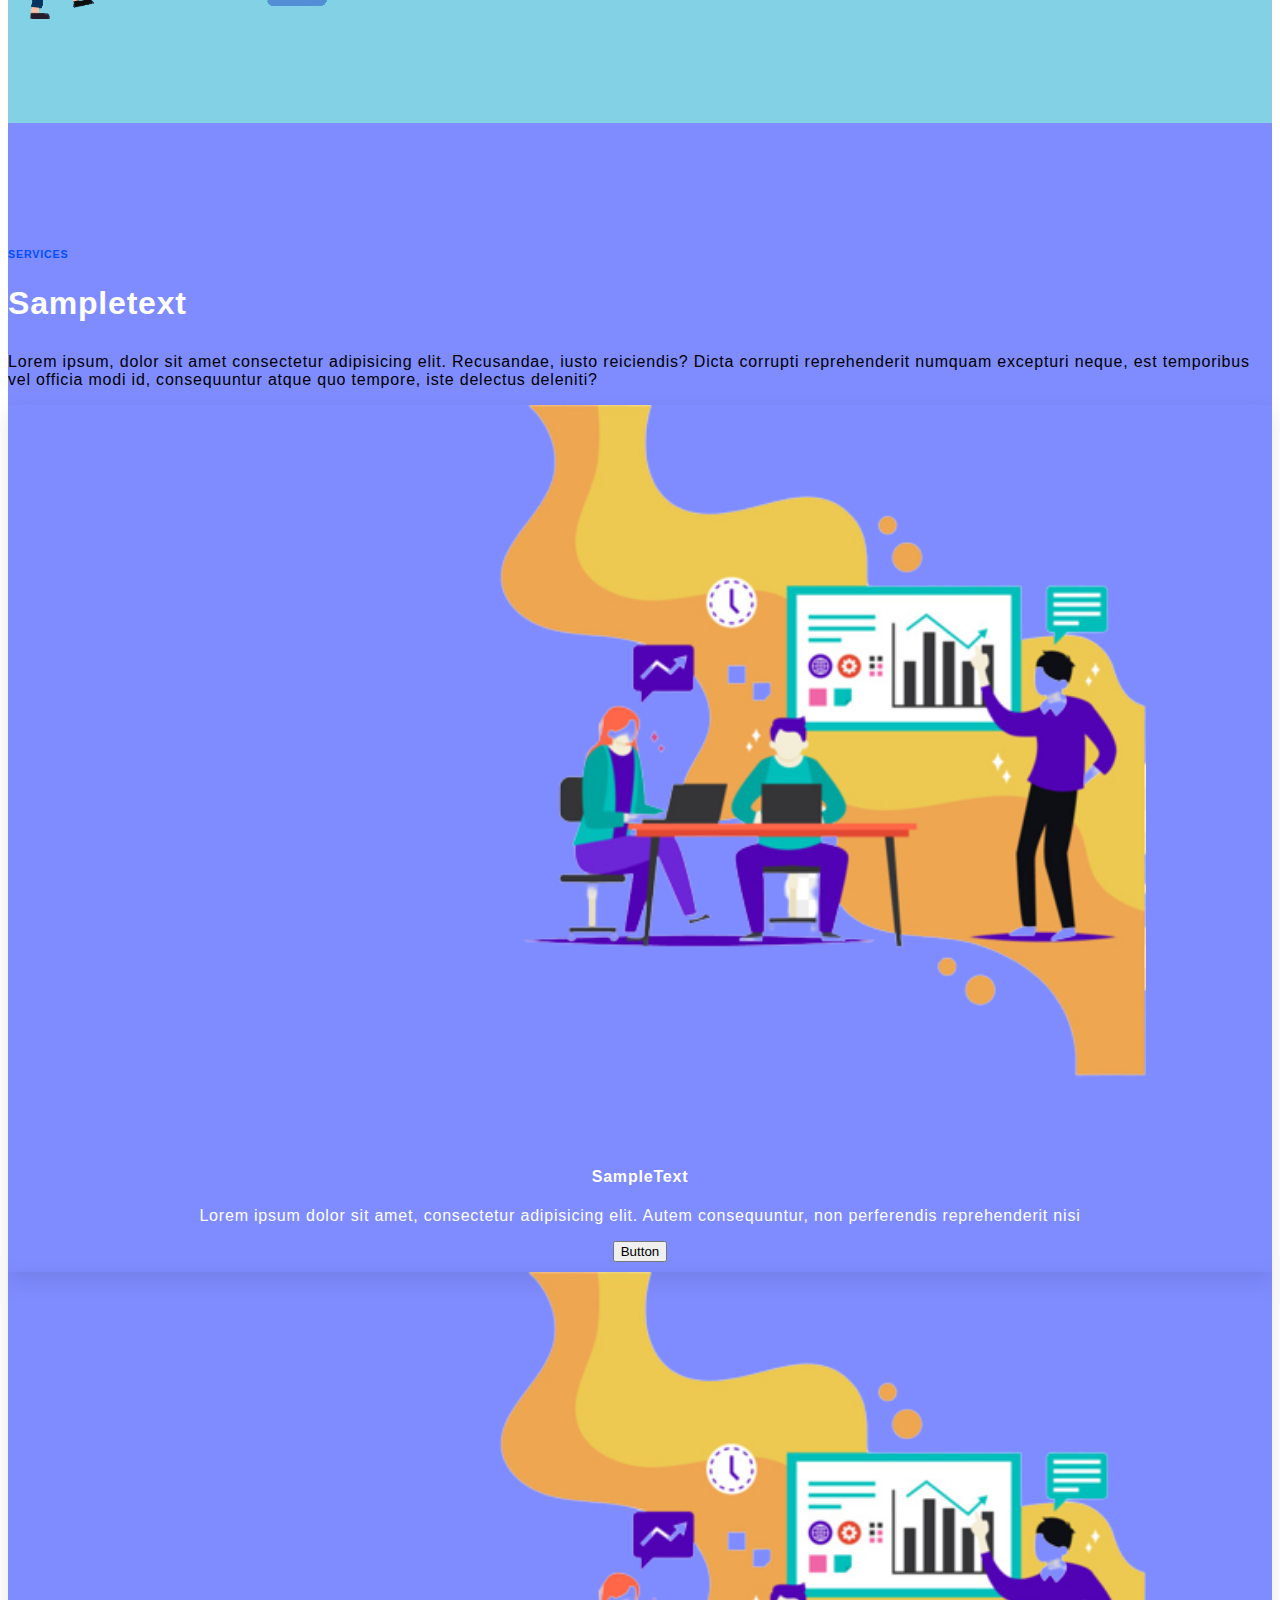
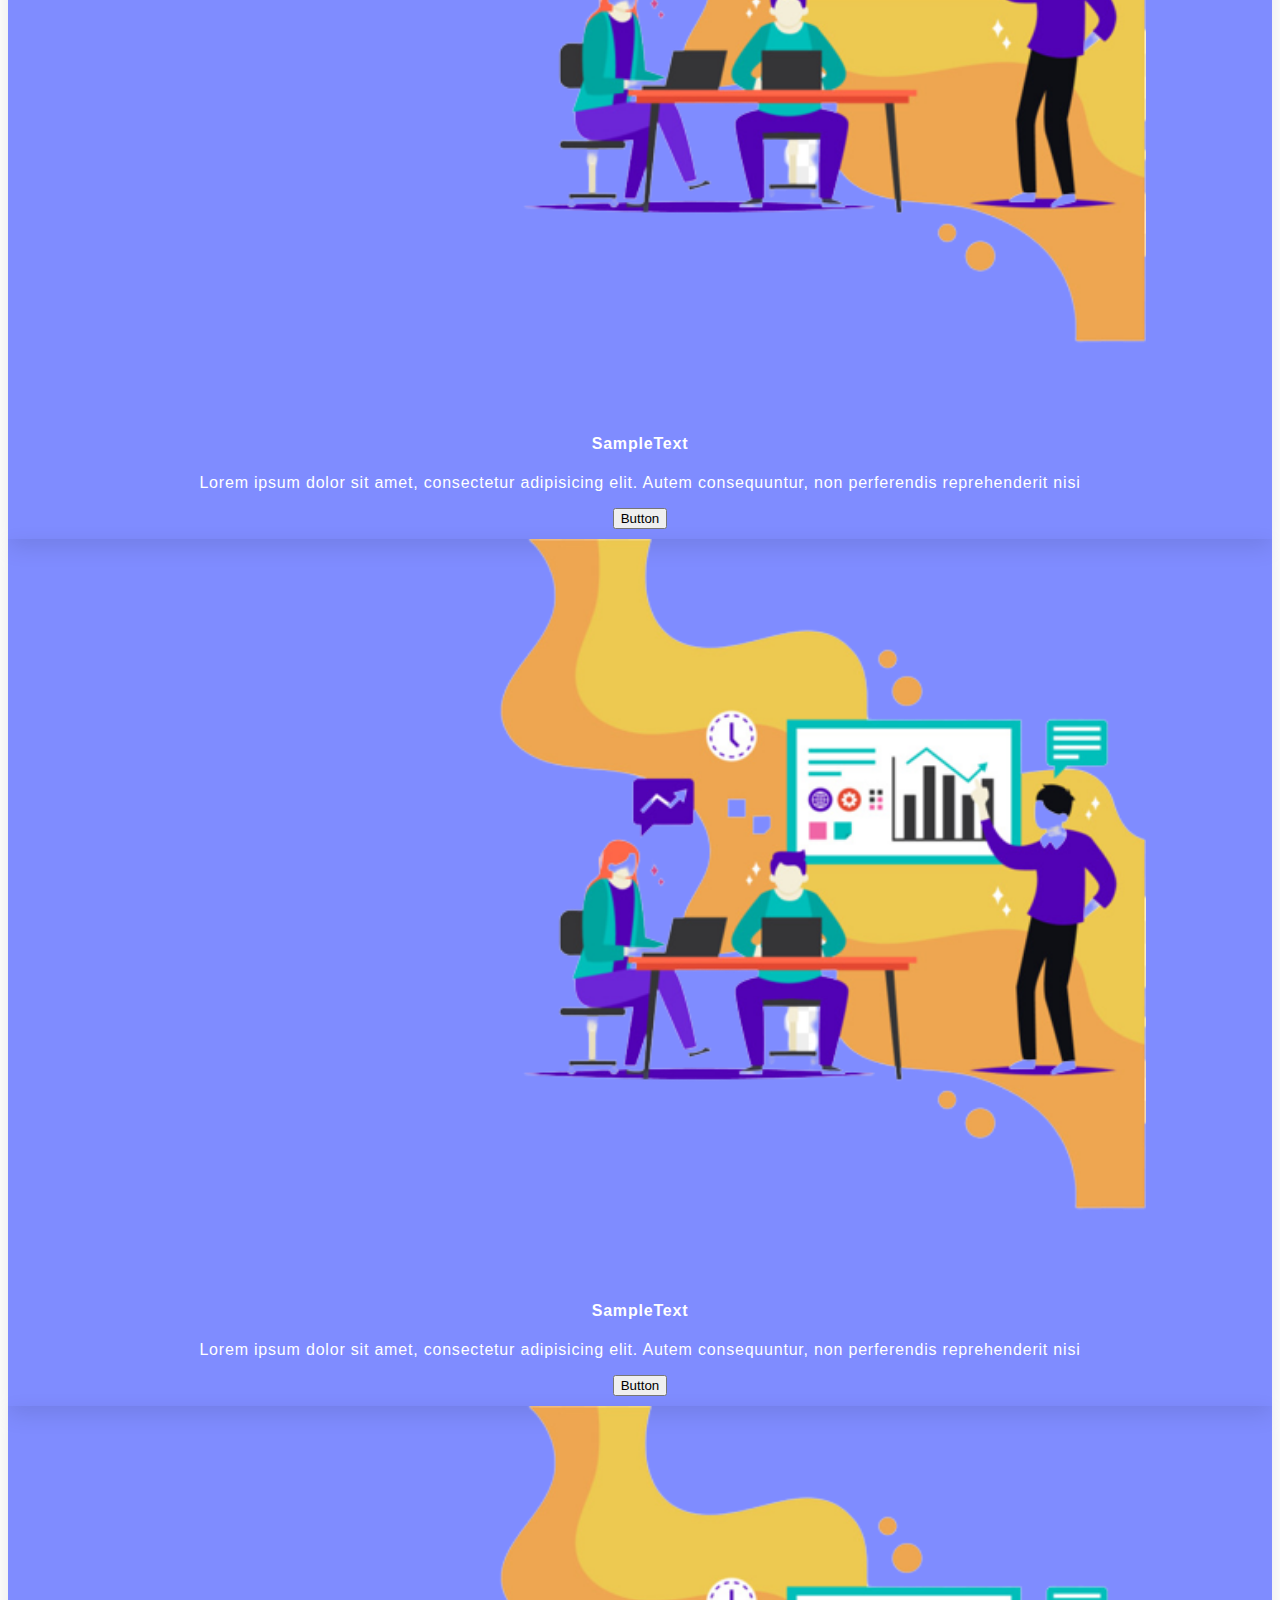
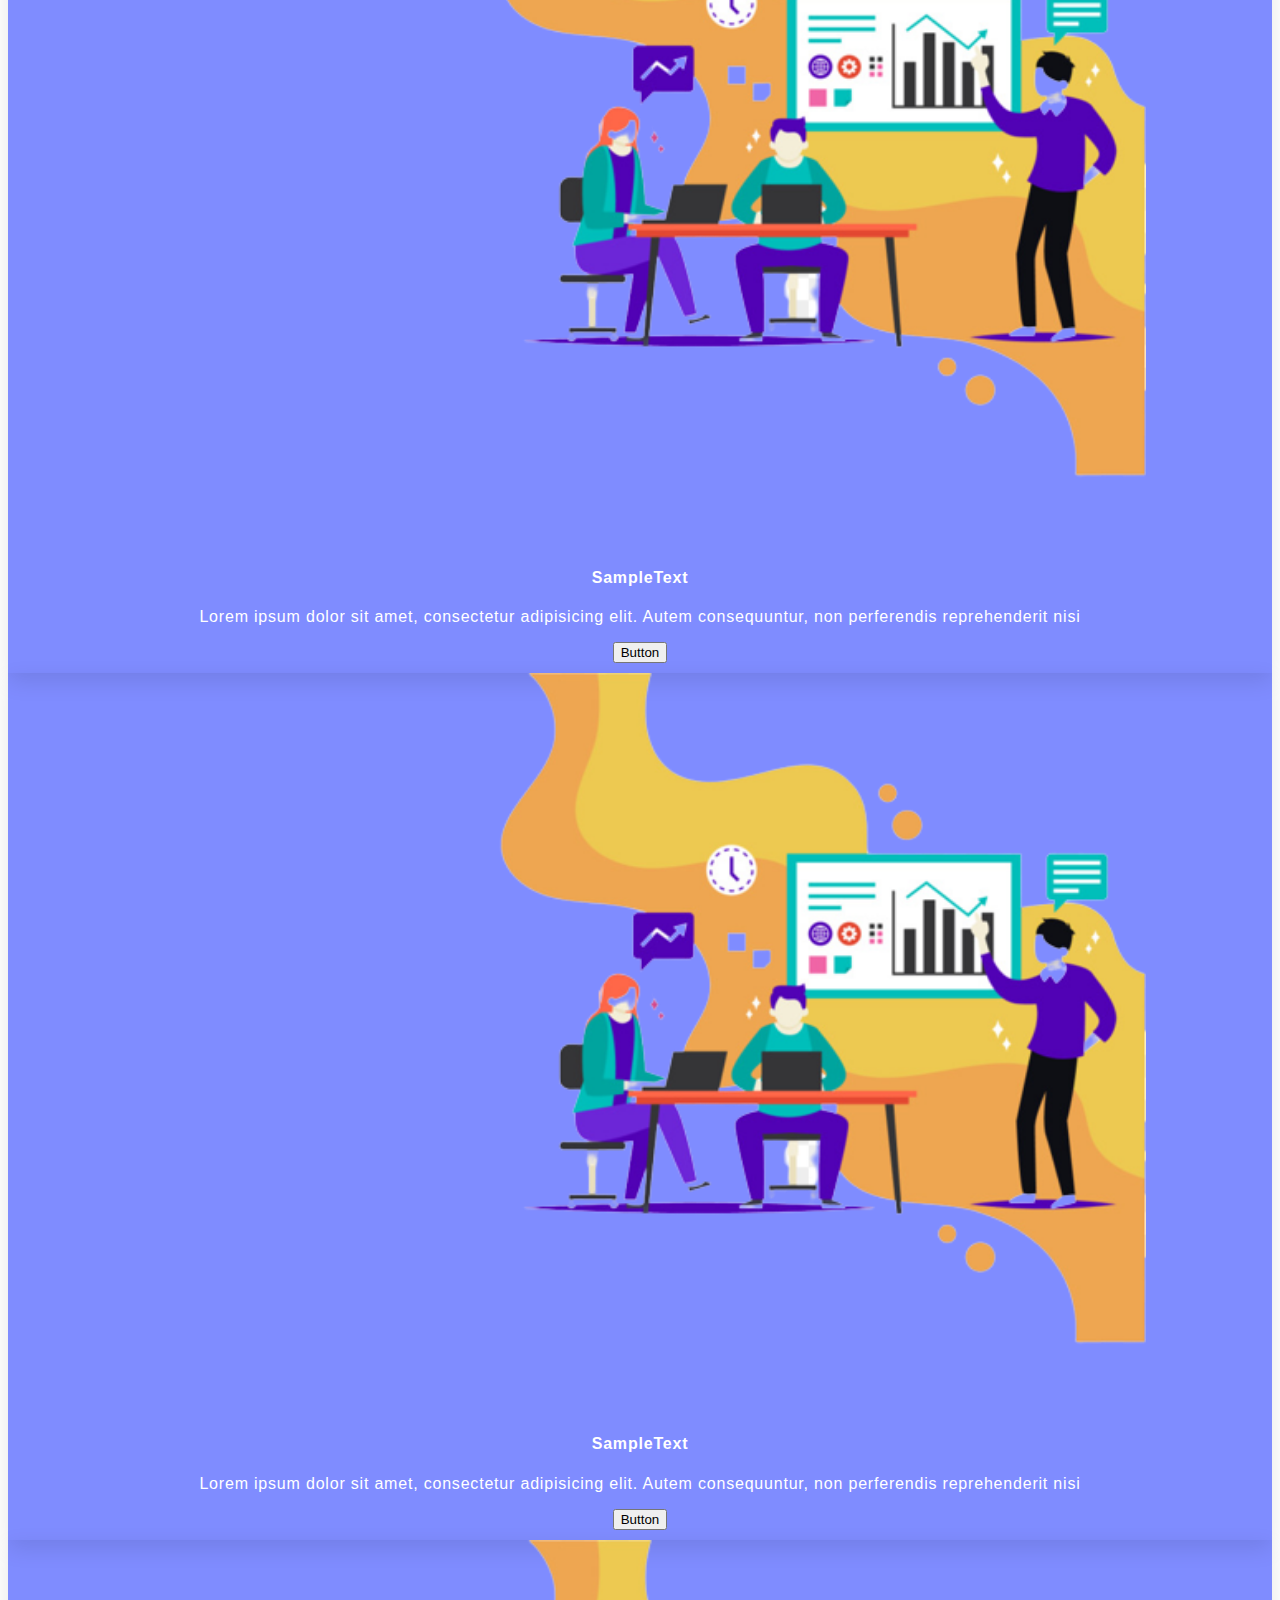
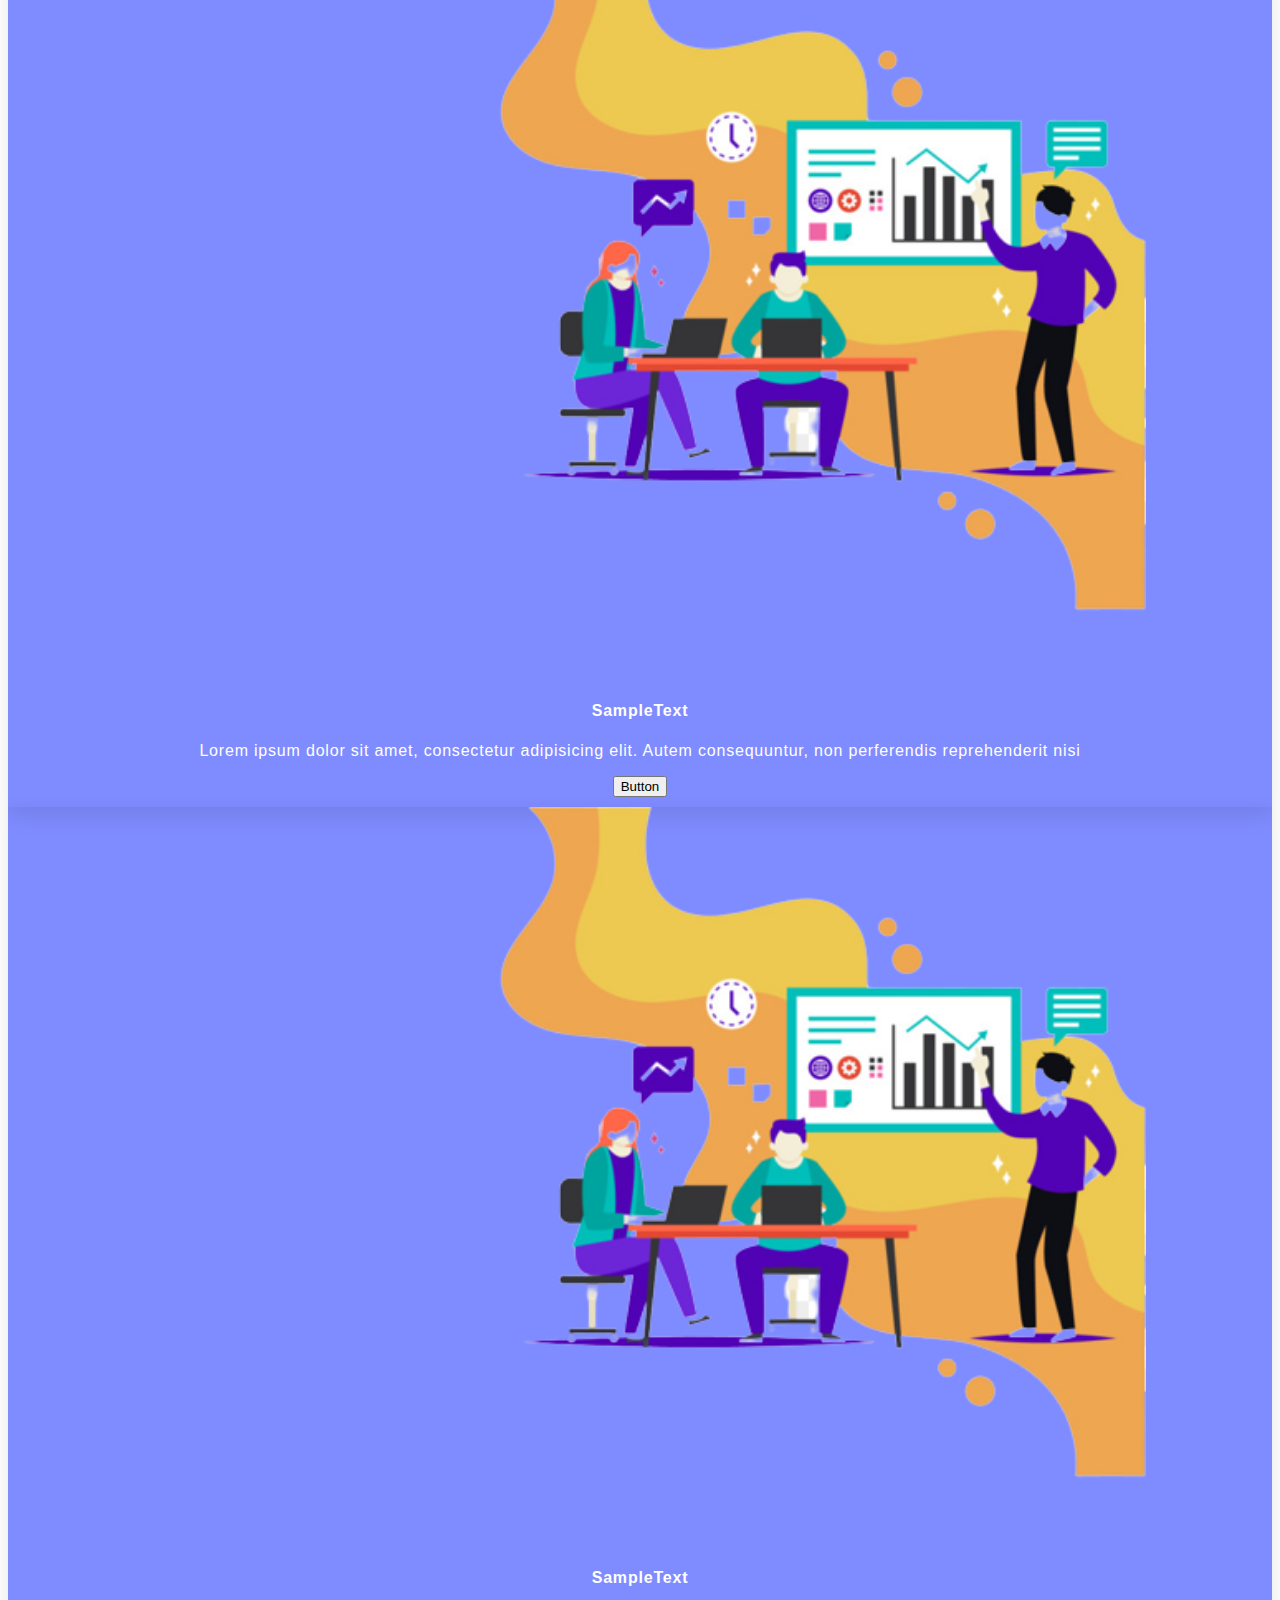
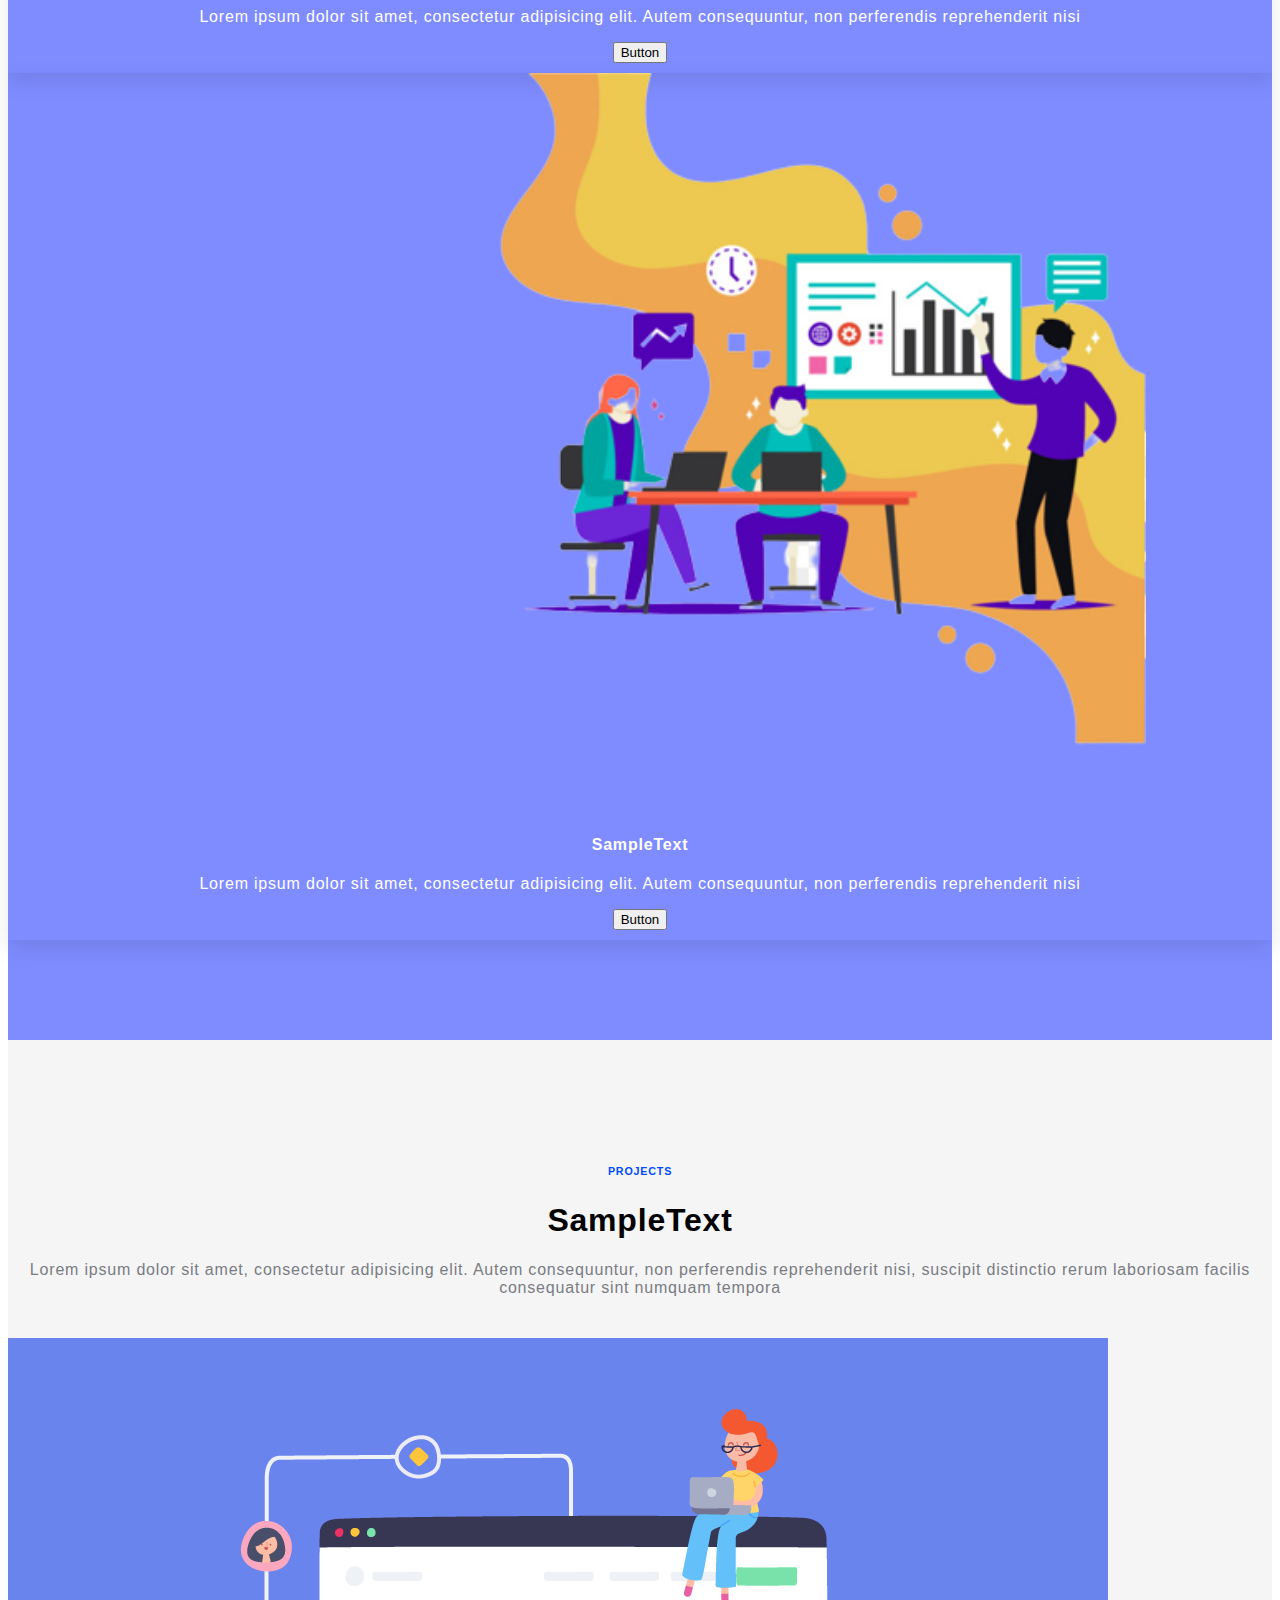
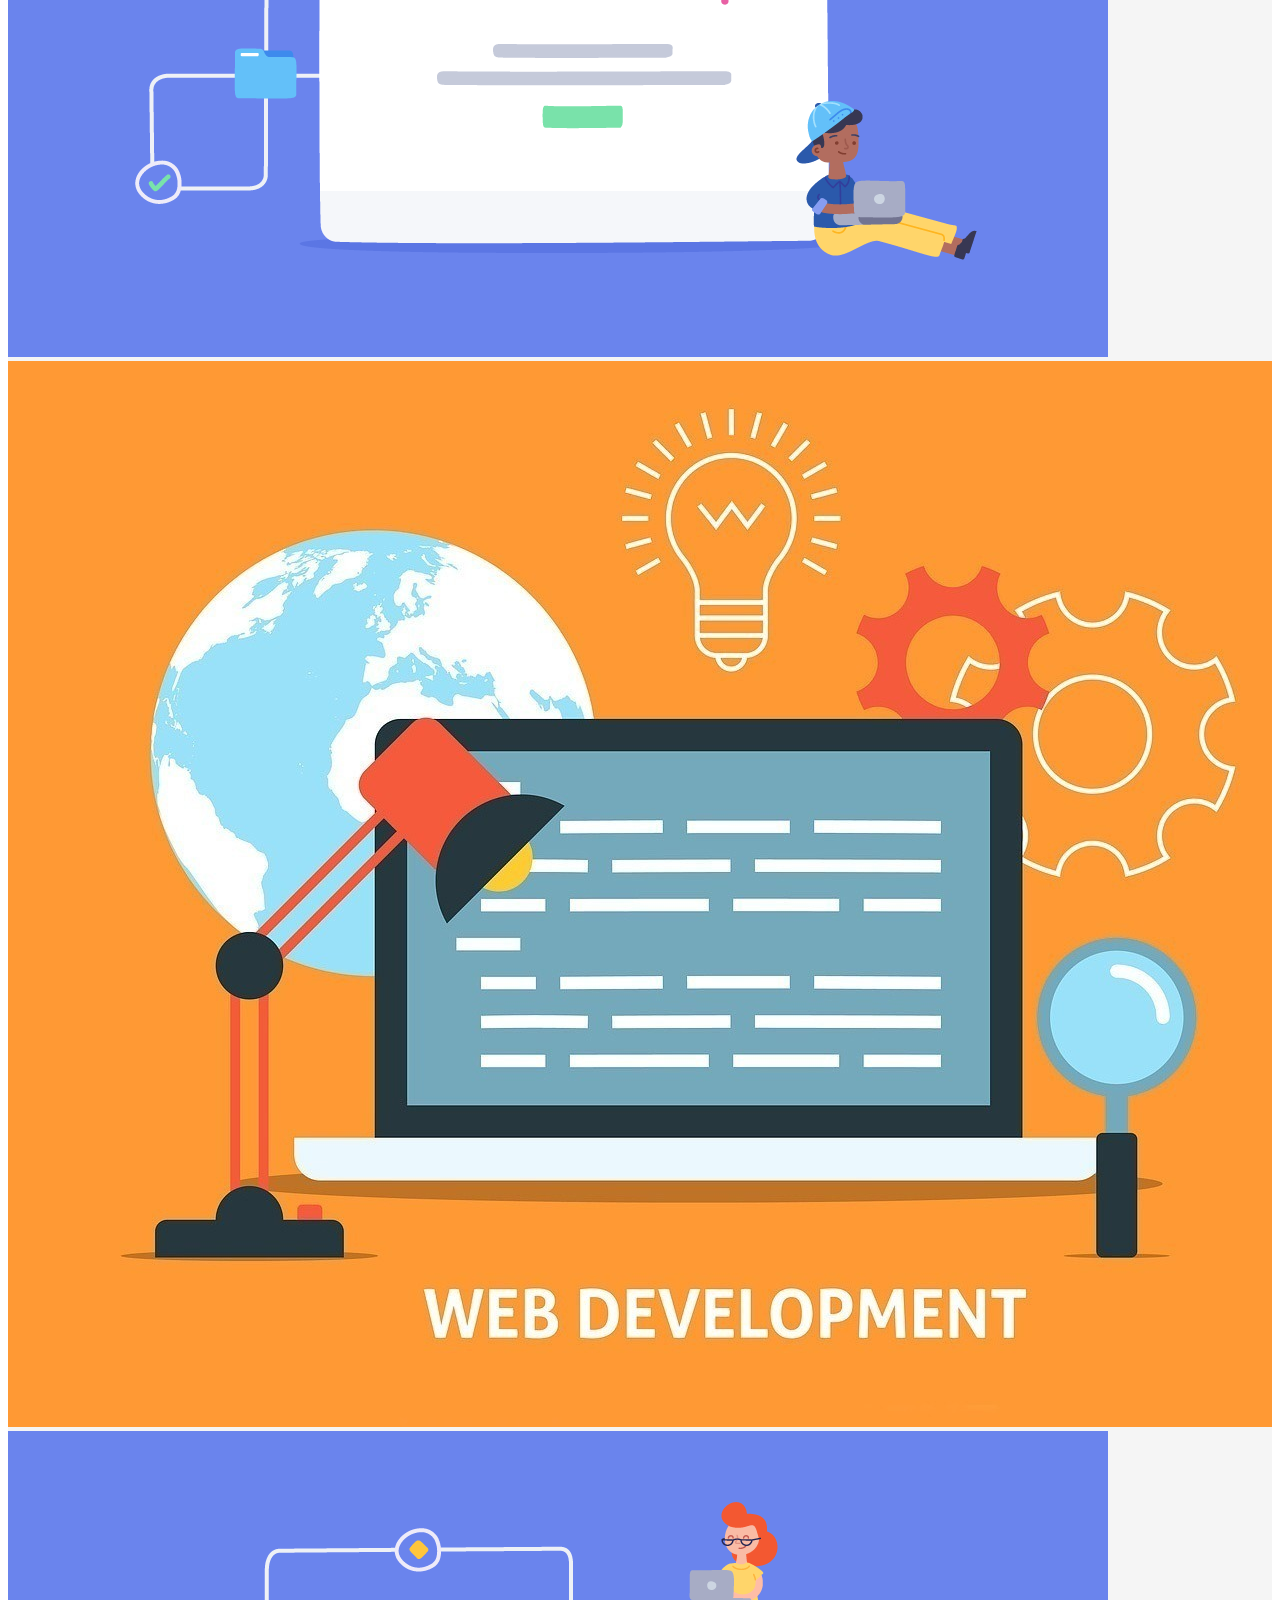
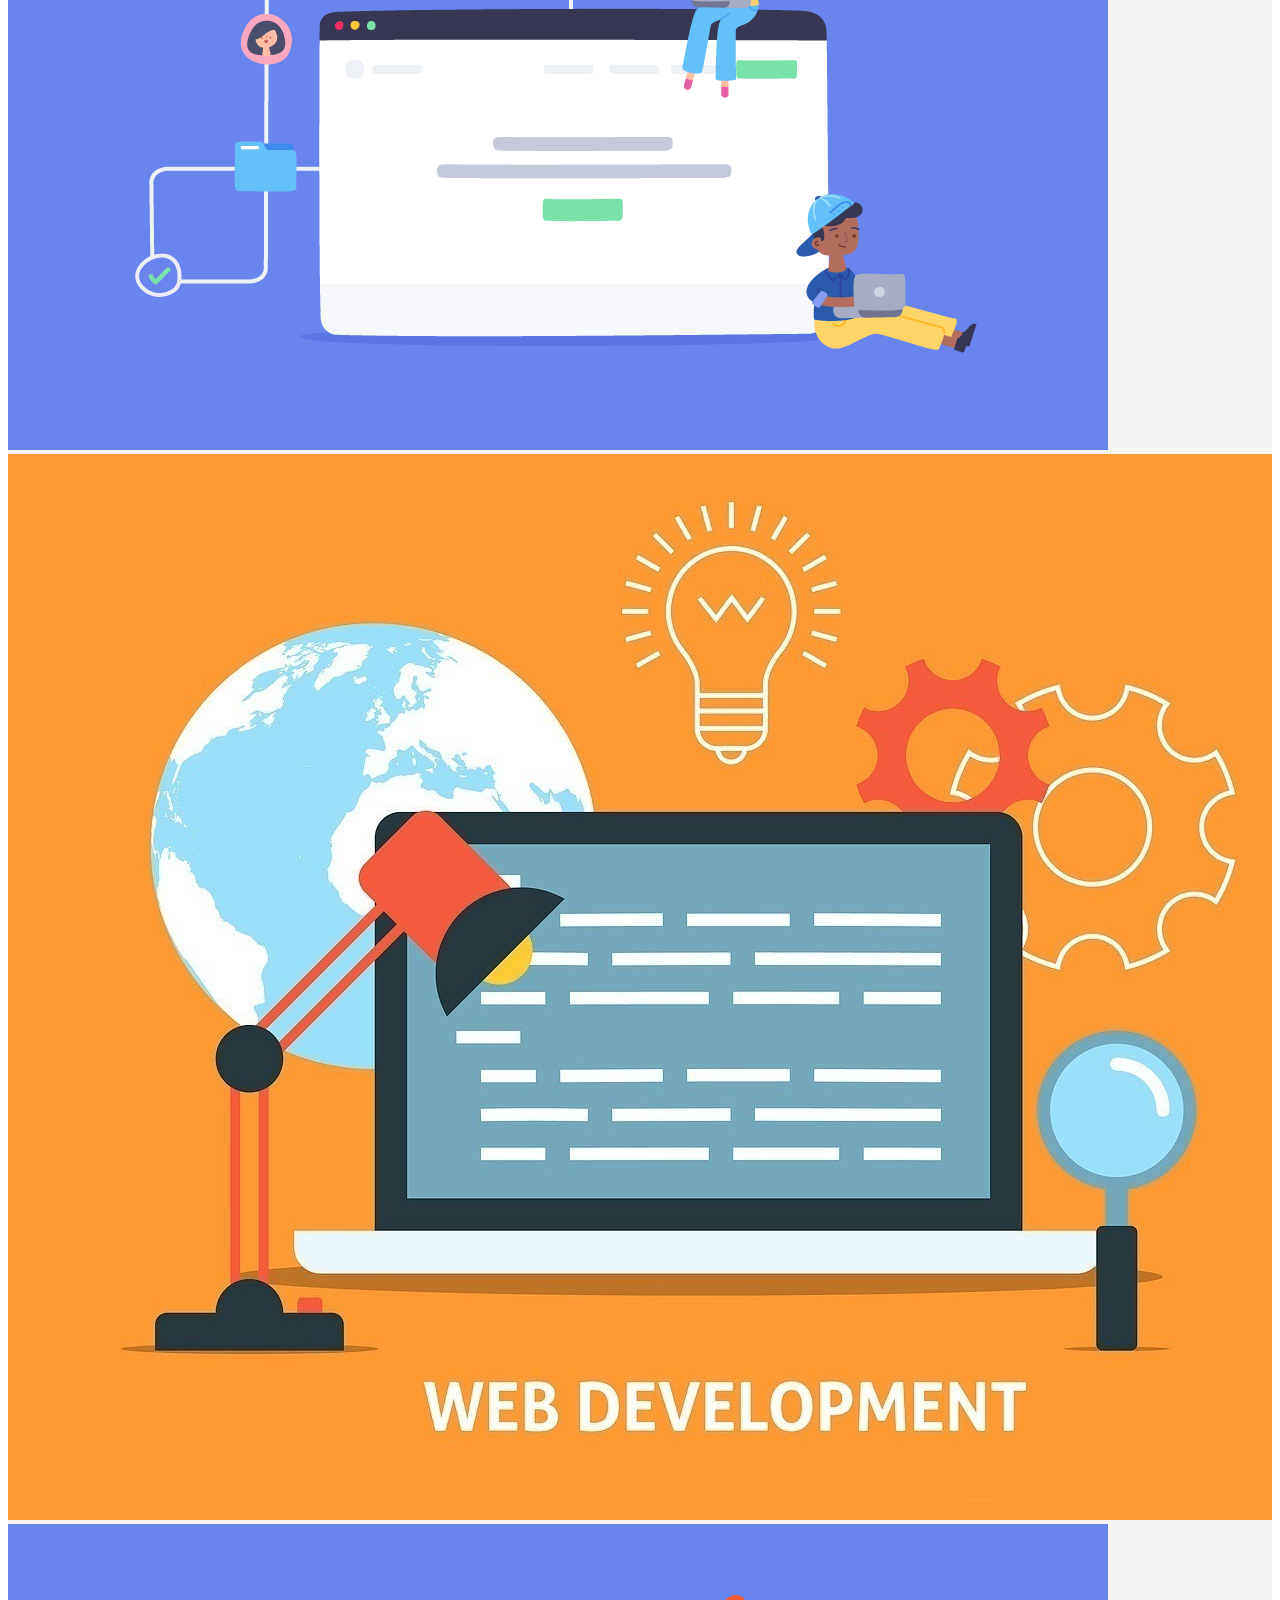
<file: webpage.html>
<!DOCTYPE html>
<html lang="en">
	<head>
		<meta charset="UTF-8" />
		<meta http-equiv="X-UA-Compatible" content="IE=edge" />
		<meta name="viewport" content="width=device-width, initial-scale=1.0" />
		<title>Standard Webpage</title>
		<link rel="stylesheet" href="webpage.css" />
		<!-------------BOOTSTRAP LINK ------------->
		<link
			href="https://cdn.jsdelivr.net/npm/bootstrap@5.3.0-alpha1/dist/css/bootstrap.min.css"
			rel="stylesheet"
			integrity="sha384-GLhlTQ8iRABdZLl6O3oVMWSktQOp6b7In1Zl3/Jr59b6EGGoI1aFkw7cmDA6j6gD"
			crossorigin="anonymous"
		/>
	</head>
	<body>
		<!-------------NAVBAR------------->
		<section id="navbar">
			<nav class="navbar navbar-expand-lg fixed-top">
				<div class="container">
					<a class="navbar-brand" href="#">
						<img
							src="webpageImgs\logo-removebg-preview.png"
							class="img-fluid"
						/>BrandLogo</a
					>
					<button
						class="navbar-toggler"
						type="button"
						data-bs-toggle="collapse"
						data-bs-target="#navbarSupportedContent"
						aria-controls="navbarSupportedContent"
						aria-expanded="false"
						aria-label="Toggle navigation"
					>
						<span class="navbar-toggler-icon"></span>
					</button>
					<div class="collapse navbar-collapse" id="navbarSupportedContent">
						<ul class="navbar-nav mb-2 mb-lg-0">
							<li class="nav-item">
								<a class="nav-link" aria-current="page" href="#cover">cover</a>
							</li>
							<li class="nav-item">
								<a class="nav-link" href="#banner">banner</a>
							</li>
							<li class="nav-item">
								<a class="nav-link" href="#content">content</a>
							</li>
							<li class="nav-item">
								<a class="nav-link" href="#services">services</a>
							</li>
							<li class="nav-item">
								<a class="nav-link" href="#projects">projects</a>
							</li>
							<li class="nav-item">
								<a class="nav-link" href="#contact">contact</a>
							</li>
							<li class="nav-item dropdown">
								<a
									class="nav-link dropdown-toggle"
									href="#"
									role="button"
									data-bs-toggle="dropdown"
									aria-expanded="false"
								>
									DropdownMenu
								</a>
								<ul class="dropdown-menu">
									<li><a class="dropdown-item" href="#">Action</a></li>
									<li><a class="dropdown-item" href="#">Another action</a></li>
									<li><hr class="dropdown-divider" /></li>
									<li>
										<a class="dropdown-item" href="#">Something else here</a>
									</li>
								</ul>
							</li>
						</ul>
					</div>
				</div>
			</nav>
		</section>

		<!-------------COVER------------->
		<section id="cover">
			<div class="cover vh-100 d-flex align-items-center">
				<div class="container">
					<div class="coverRow row">
						<div class="col-lg-7">
							<h1 class="display-4 text-white">Lorem ipsum dolor sit</h1>
							<p class="text-white">
								Lorem ipsum dolor sit amet, consectetur adipisicing elit. Dicta
								architecto unde sed, sint maxime quisquam ea veritatis qui
								aliquam quia, tenetur perferendis assumenda ipsum odit labore
								nemo consectetur voluptatem distinctio.
							</p>
							<a href="#" class="btn btn-primary px-4 m-2">Button</a>
							<a href="#" class="btn btn-outline-light px-4 m-2">Button</a>
						</div>
						<div class="col-lg-5">
							<img src="webpageImgs\cover2.png" class="img-fluid coverImg" />
						</div>
					</div>
				</div>
			</div>
		</section>

		<!------------BANNER ------------->
		<section id="banner" class="row w-100">
			<!-------------BANNER BG------------->
			<div id="banner-bg" class="container-fluid"></div>
			<!---------------BANNER CONTENT--------------->
			<div class="container">
				<div class="row">
					<div class="col-md-6 banner-img"></div>
					<div class="col-md-6">
						<div class="container">
							<div class="row">
								<div class="col-md-11 banner-content">
									<h6 class="banner-subhead">Lorem ipsum</h6>
									<h1 class="banner-title">SampleText</h1>
									<p class="banner-p">
										Lorem ipsum dolor sit amet, consectetur adipisicing elit.
										Autem consequuntur, non perferendis reprehenderit nisi,
										suscipit distinctio rerum laboriosam facilis consequatur
										sint numquam tempora
									</p>
									<div class="banner-item d-flex">
										<div class="iconbox m-3">
											<img src="webpageImgs\laptopIcon.png" alt="" />
										</div>
										<div class="banner-item-content">
											<h5 class="banner-item-title">SampleText</h5>
											<p class="banner-item-p">
												Lorem ipsum, dolor sit amet consectetur adipisicing
												elit. Dolorem, quod!
											</p>
										</div>
									</div>
									<div class="banner-item d-flex">
										<div class="iconbox m-3">
											<img src="webpageImgs\cogIcon.png" alt="" />
										</div>
										<div class="banner-item-content">
											<h5 class="banner-item-title">SampleText</h5>
											<p class="banner-item-p">
												Lorem ipsum, dolor sit amet consectetur adipisicing
												elit. Dolorem, quod!
											</p>
										</div>
									</div>
									<div class="banner-item d-flex">
										<div class="iconbox m-3">
											<img src="webpageImgs\letterIcon.png" alt="" />
										</div>
										<div class="banner-item-content">
											<h5 class="banner-item-title">SampleText</h5>
											<p class="banner-item-p">
												Lorem ipsum, dolor sit amet consectetur adipisicing
												elit. Dolorem, quod!
											</p>
										</div>
									</div>
									<div class="banner-item d-flex">
										<div class="iconbox m-3">
											<img src="webpageImgs\calenderIcon.PNG" alt="" />
										</div>
										<div class="banner-item-content">
											<h5 class="banner-item-title">SampleText</h5>
											<p class="banner-item-p">
												Lorem ipsum, dolor sit amet consectetur adipisicing
												elit. Dolorem, quod!
											</p>
										</div>
									</div>
								</div>
							</div>
						</div>
					</div>
				</div>
			</div>
		</section>

		<!-------------CONTENT ------------->
		<section id="content">
			<div class="container-fluid">
				<div class="row">
					<div class="col-md-4">
						<img
							src="webpageImgs\contentImg-removebg-preview.png"
							class="img-fluid"
						/>
					</div>
					<div class="col-md-4 d-flex flex-column align-items-center">
						<h1 class="content-title">SampleText</h1>
						<p class="content-p">
							Lorem ipsum dolor sit amet, consectetur adipisicing elit. Autem
							consequuntur, non perferendis reprehenderit nisi, suscipit
							distinctio rerum laboriosam facilis consequatur sint numquam
							tempora dolore, iste libero quibusdam dolorem inventore optio.
						</p>
						<button class="btn btn-primary w-50 mt-3">Button</button>
					</div>
					<div class="col-md-4">
						<img
							src="webpageImgs\contentImg-removebg-preview.png"
							class="img-fluid"
						/>
					</div>
				</div>
			</div>
		</section>

		<!-------------SERVICES------------>
		<section id="services">
			<div class="container">
				<div class="row">
					<div class="col-md-8 mx-auto text-center">
						<h6 class="service-subhead">Services</h6>
						<h1 class="service-header">Sampletext</h1>
						<p class="text-light pb-3">
							Lorem ipsum, dolor sit amet consectetur adipisicing elit.
							Recusandae, iusto reiciendis? Dicta corrupti reprehenderit numquam
							excepturi neque, est temporibus vel officia modi id, consequuntur
							atque quo tempore, iste delectus deleniti?
						</p>
					</div>
				</div>
				<div class="row pb-5">
					<div class="col-md-3 col-sm-6">
						<div class="card-hover">
							<img
								src="webpageImgs\services-removebg-preview.png"
								class="service-img"
							/>
							<h4 class="service-title">SampleText</h4>
							<p class="service-p">
								Lorem ipsum dolor sit amet, consectetur adipisicing elit. Autem
								consequuntur, non perferendis reprehenderit nisi
							</p>
							<button type="button" class="btn btn-primary">Button</button>
						</div>
					</div>
					<div class="col-md-3 col-sm-6">
						<div class="card-hover">
							<img
								src="webpageImgs\services-removebg-preview.png"
								class="service-img"
							/>
							<h4 class="service-title">SampleText</h4>
							<p class="service-p">
								Lorem ipsum dolor sit amet, consectetur adipisicing elit. Autem
								consequuntur, non perferendis reprehenderit nisi
							</p>
							<button type="button" class="btn btn-primary">Button</button>
						</div>
					</div>
					<div class="col-md-3 col-sm-6">
						<div class="card-hover">
							<img
								src="webpageImgs\services-removebg-preview.png"
								class="service-img"
							/>
							<h4 class="service-title">SampleText</h4>
							<p class="service-p">
								Lorem ipsum dolor sit amet, consectetur adipisicing elit. Autem
								consequuntur, non perferendis reprehenderit nisi
							</p>
							<button type="button" class="btn btn-primary">Button</button>
						</div>
					</div>
					<div class="col-md-3 col-sm-6">
						<div class="card-hover">
							<img
								src="webpageImgs\services-removebg-preview.png"
								class="service-img"
							/>
							<h4 class="service-title">SampleText</h4>
							<p class="service-p">
								Lorem ipsum dolor sit amet, consectetur adipisicing elit. Autem
								consequuntur, non perferendis reprehenderit nisi
							</p>
							<button type="button" class="btn btn-primary">Button</button>
						</div>
					</div>
				</div>
				<div class="row">
					<div class="col-md-3 col-sm-6">
						<div class="card-hover">
							<img
								src="webpageImgs\services-removebg-preview.png"
								class="service-img"
							/>
							<h4 class="service-title">SampleText</h4>
							<p class="service-p">
								Lorem ipsum dolor sit amet, consectetur adipisicing elit. Autem
								consequuntur, non perferendis reprehenderit nisi
							</p>
							<button type="button" class="btn btn-primary">Button</button>
						</div>
					</div>
					<div class="col-md-3 col-sm-6">
						<div class="card-hover">
							<img
								src="webpageImgs\services-removebg-preview.png"
								class="service-img"
							/>
							<h4 class="service-title">SampleText</h4>
							<p class="service-p">
								Lorem ipsum dolor sit amet, consectetur adipisicing elit. Autem
								consequuntur, non perferendis reprehenderit nisi
							</p>
							<button type="button" class="btn btn-primary">Button</button>
						</div>
					</div>
					<div class="col-md-3 col-sm-6">
						<div class="card-hover">
							<img
								src="webpageImgs\services-removebg-preview.png"
								class="service-img"
							/>
							<h4 class="service-title">SampleText</h4>
							<p class="service-p">
								Lorem ipsum dolor sit amet, consectetur adipisicing elit. Autem
								consequuntur, non perferendis reprehenderit nisi
							</p>
							<button type="button" class="btn btn-primary">Button</button>
						</div>
					</div>
					<div class="col-md-3 col-sm-6">
						<div class="card-hover">
							<img
								src="webpageImgs\services-removebg-preview.png"
								class="service-img"
							/>
							<h4 class="service-title">SampleText</h4>
							<p class="service-p">
								Lorem ipsum dolor sit amet, consectetur adipisicing elit. Autem
								consequuntur, non perferendis reprehenderit nisi
							</p>
							<button type="button" class="btn btn-primary">Button</button>
						</div>
					</div>
				</div>
			</div>
		</section>

		<!-------------PROJECTS------------>
		<section id="projects">
			<div class="container">
				<div class="row">
					<div class="col-md-8 mx-auto projects-content">
						<h6 class="projects-subhead">Projects</h6>
						<h1 class="projects-title">SampleText</h1>
						<p class="projects-p">
							Lorem ipsum dolor sit amet, consectetur adipisicing elit. Autem
							consequuntur, non perferendis reprehenderit nisi, suscipit
							distinctio rerum laboriosam facilis consequatur sint numquam
							tempora
						</p>
					</div>
				</div>
				<div class="row">
					<div class="col-md-4 col-sm-6">
						<div class="project">
							<img src="webpageImgs\projectSample.png" class="img-thumbnail" />
							<div class="overlay">
								<div class="overlay-content">
									<h4 class="overlay-title">Title</h4>
									<h6 class="overlay-h6">Lorem, ipsum dolor.</h6>
								</div>
							</div>
						</div>
					</div>
					<div class="col-md-4 col-sm-6">
						<div class="project">
							<img src="webpageImgs\projectSample2.jpg" class="img-thumbnail" />
							<div class="overlay">
								<div class="overlay-content">
									<h4 class="overlay-title">Title</h4>
									<h6 class="overlay-h6">Lorem, ipsum dolor.</h6>
								</div>
							</div>
						</div>
					</div>
					<div class="col-md-4 col-sm-6">
						<div class="project">
							<img src="webpageImgs\projectSample.png" class="img-thumbnail" />
							<div class="overlay">
								<div class="overlay-content">
									<h4 class="overlay-title">Title</h4>
									<h6 class="overlay-h6">Lorem, ipsum dolor.</h6>
								</div>
							</div>
						</div>
					</div>
					<div class="col-md-4 col-sm-6">
						<div class="project">
							<img src="webpageImgs\projectSample2.jpg" class="img-thumbnail" />
							<div class="overlay">
								<div class="overlay-content">
									<h4 class="overlay-title">Title</h4>
									<h6 class="overlay-h6">Lorem, ipsum dolor.</h6>
								</div>
							</div>
						</div>
					</div>
					<div class="col-md-4 col-sm-6">
						<div class="project">
							<img src="webpageImgs\projectSample.png" class="img-thumbnail" />
							<div class="overlay">
								<div class="overlay-content">
									<h4 class="overlay-title">Title</h4>
									<h6 class="overlay-h6">Lorem, ipsum dolor.</h6>
								</div>
							</div>
						</div>
					</div>
					<div class="col-md-4 col-sm-6">
						<div class="project">
							<img src="webpageImgs\projectSample2.jpg" class="img-thumbnail" />
							<div class="overlay">
								<div class="overlay-content">
									<h4 class="overlay-title">Title</h4>
									<h6 class="overlay-h6">Lorem, ipsum dolor.</h6>
								</div>
							</div>
						</div>
					</div>
				</div>
			</div>
		</section>

		<!-------------CONTACT------------>
		<section id="contact">
			<div class="container">
				<div class="row">
					<div class="col-md-8 mx-auto contact-content">
						<h6 class="contact-subhead">Contact</h6>
						<h1 class="contact-title">SampleText</h1>
						<p class="contact-p">
							Lorem ipsum dolor sit amet, consectetur adipisicing elit. Autem
							consequuntur, non perferendis reprehenderit nisi, suscipit
							distinctio rerum laboriosam facilis consequatur sint numquam
							tempora
						</p>
					</div>
				</div>
			</div>
			<form action="" class="row g-3 justify-content-center px-5">
				<div class="col-md-5">
					<input type="text" class="form-control" placeholder="Name" />
				</div>
				<div class="col-md-5">
					<input type="text" class="form-control" placeholder="E-Mail" />
				</div>
				<div class="col-md-10">
					<input type="text" class="form-control" placeholder="Subject" />
				</div>
				<div class="col-md-10">
					<textarea
						name=""
						id=""
						cols="30"
						rows="10"
						class="form-control"
						placeholder="Enter Message"
					></textarea>
				</div>
				<div class="col-md-10 d-grid">
					<button class="btn btn-primary p-2">Contact</button>
				</div>
			</form>
		</section>

		<!-------------FOOTER------------>
		<section id="footer">
			<div class="footer-top">
				<div class="container">
					<div class="row">
						<div class="col-md-3">
							<img src="webpageImgs\logo-removebg-preview.png" class="logo" />
						</div>
						<div class="col-md-2">
							<h5 class="text-white">Brand</h5>
							<ul class="list-unstyle">
								<li><a href="#">About</a></li>
								<li><a href="#">Banner</a></li>
								<li><a href="#">Services</a></li>
								<li><a href="#">Projects</a></li>
							</ul>
						</div>
						<div class="col-md-2">
							<h5 class="text-white">More</h5>
							<ul class="list-unstyle">
								<li><a href="#">FAQ's</a></li>
								<li><a href="#">Privacy & Policy</a></li>
							</ul>
						</div>
						<div class="col-md-3">
							<h5 class="text-white">Contact</h5>
							<ul class="list-unstyle">
								<li><a href="#">0000 Street Drive, State 99999</a></li>
								<li><a href="#">Email: someone@example.com</a></li>
								<li><a href="#">Phone: (000)-000-0000</a></li>
							</ul>
						</div>
					</div>
				</div>
			</div>
			<div class="footer-bottom">
				<div class="container">
					<div class="row">
						<div class="col-md-6 copyright">
							© 2023 copyright all rights reserved
						</div>
						<div class="col-md-6 d-flex justify-content-end">
							<a href="#"
								><img src="webpageImgs\linkedInIcon.png" class="img-fluid" />
							</a>
							<a href="#"
								><img src="webpageImgs\twitterIcon.png" class="img-fluid" />
							</a>
							<a href="#"
								><img src="webpageImgs\githubIcon.png" class="img-fluid" />
							</a>
						</div>
					</div>
				</div>
			</div>
		</section>

		<script src="webpage.js"></script>
		<script
			src="https://cdn.jsdelivr.net/npm/@popperjs/core@2.11.6/dist/umd/popper.min.js"
			integrity="sha384-oBqDVmMz9ATKxIep9tiCxS/Z9fNfEXiDAYTujMAeBAsjFuCZSmKbSSUnQlmh/jp3"
			crossorigin="anonymous"
		></script>
		<script
			src="https://cdn.jsdelivr.net/npm/bootstrap@5.3.0-alpha1/dist/js/bootstrap.min.js"
			integrity="sha384-mQ93GR66B00ZXjt0YO5KlohRA5SY2XofN4zfuZxLkoj1gXtW8ANNCe9d5Y3eG5eD"
			crossorigin="anonymous"
		></script>
	</body>
</html>
</file>
<file: webpage.css>
/* -----------------------MAIN----------------------- */
:root {
    --primary: #0d6efd;
    --dark: #21252f;
    --body: #888;
    --box-shadow: 0 8px 22px rgba(0,0,0,0.1);
}
body {
    font-family: sans-serif;
    letter-spacing: .05em;
    max-width: 100%;
    overflow-x: hidden;
}

/* -----------------------NAVBAR----------------------- */
#navbarSupportedContent {
    justify-content: center;
    width: 100%;
}
.navbar {
    transition: all 0.75s;
}
.navbar-brand {
    width: 45px;
    height: 45px;
}
.nav-item {
    padding: 0 10px;
}
.nav-link {
    text-align: center;
}
.navbar-scrolled {
    box-shadow: 1px 2px 5px rgba(0, 0, 0, 0.5);
    background-color: rgb(241, 238, 238);
}

/*-----------------------COVER-----------------------  */
#cover {
    background-color: rgba(238, 238, 238, 0.15);
    width: 100%;
}
.cover {
    background-image: url("webpageImgs/cover.png");
    background-position: center;
    background-size: cover;
    background-attachment: fixed;
    position: relative;
    z-index: 2;
}
.coverRow {
    border-radius: 10px;
    padding: 25% 5% 10% 5%;
    background-color: rgba(32, 84, 151, 0.75);
}
.cover::after {
    content: "";
    width: 100%;
    height: 100%;
    position: absolute;
    top: 0;
    left: 0;
    background-color: rgba(17, 73, 146, 0.25);
    z-index: -1;
}
.coverImg {
}

/* -----------------------BANNER-----------------------*/
#banner-bg {
    z-index: -1;
    position: absolute;
    opacity: 100%;
    padding: 0;
    margin: 0;
}
#banner {
    padding-top: 100px;
    padding-bottom: 30px;
    width: 100%;
}
.banner-img {
    background-image: url("webpageImgs/sampleImg.png");
    background-position: center;
    background-size: cover;
    min-height: 500px;
}
.banner-content {
    display: flex;
    flex-direction: column;
    padding-top: 30px;
    margin-left: 20px;
}
.banner-subhead {
    color: #004cff;
    width: 25%;
    border-bottom: 1px #004cff groove;
    padding-bottom: 10px;
    text-transform: uppercase;
}
.banner-title {
    color: #000000;
}
.banner-p {
    color: #797c83;

}
.banner-item:first-of-type {
    padding-top: 10px;
}
.banner-item-title{
    color: #000000;

}
.banner-item-p {
    color: #797c83;

}
.iconbox {
    width: 44px;
    height: 44px;
    display: flex;
    background-color: #317dee63;
    border-radius: 50px;
}

/* -----------------------Content-----------------------*/
#content {
    background-color: rgba(43, 177, 211, 0.589);
    padding-top: 50px;
    padding-bottom: 100px;
    width: 100%;

}
.content-title {
    padding-top: 15%; 
    color: white;
    text-align: center;
}
.content-p {
    color: white;
    padding-top: 5%;
    text-align: center;
}

/* -----------------------Services-----------------------*/
#services {
    background-color: rgba(0, 26, 255, 0.5);
    padding-top: 100px;
    display: flex;
    justify-content: center;
    padding-bottom: 100px;
    width: 100%;

}
.service-header {
    color: rgb(255, 255, 255);
    padding-bottom: 10px;
}
.service-img {
    width: 80%;
}
.service-subhead {
    color: #004cff;
    text-transform: uppercase;
}
.service-title {
    padding-top: 5%; 
    color: white;
}
.service-p {
    color: white;
    padding: 0 10%;
}
.card-hover{
    box-shadow: var(--box-shadow);
    transition: all .5s ease;
    text-align: center;
    padding-bottom: 10px;
}
.card-hover:hover {
    box-shadow: none;
    transform: translateY(5px);
    background-color: #0d6efd;
}
.card-hover:hover button {
    background-color: rgb(235, 229, 229);
    color: black;
}

/* -----------------------PROJECTS-----------------------*/
#projects {
    padding-top: 100px;
    padding-bottom: 100px;
    background-color: rgba(236, 236, 236, 0.5);
    width: 100%;
}
.projects-content {
    text-align: center;
}
.projects-subhead {
    color: #004cff;
    text-transform: uppercase;
}
.projects-title {
    color: #000000;
}
.projects-p {
    color: #797c83;
    padding-bottom: 25px;
}
.project {
    position: relative;
    overflow: hidden;
}
.project .overlay {
    position: absolute;
    top: 0;
    left: 0;
    width: 100%;
    height: 100%;
    background-color: rgba(32, 84, 151, 0.75);
    padding: 30px;
    display: flex;
    align-items: flex-end;
    opacity: 0;
    transition: all .4s ease-in-out;
}
.project img {
    transition: all .4s ease-in-out;
}
.project:hover .overlay{
    opacity: 1;
}
.project:hover img {
    transform: scale(1.1);
}
.project .overlay-content{

}
.project .overlay-title {
    color: #ffffff;
}
.project .overlay-h6 {
    color: #ffffff;
}

/* -----------------------CONTACT-----------------------*/
#contact {
    padding-top: 100px;
    padding-bottom: 100px;
    width: 100%;

}
.contact-content {
    text-align: center;
}
.contact-subhead {
    color: #004cff;
    text-transform: uppercase;
}
.contact-title {
    color: #000000;
}
.contact-p {
    color: #797c83;
    padding-bottom: 25px;
}
form input.form-control {
    height: 56px;
}
form .form-control {
    border: transparent;
    background-color: rgba(0,0,0,0.025);
}

/* -----------------------FOOTER-----------------------*/
#footer {
    background-color: #2e3442;
    width: 100%;
}
.footer-top {
    padding-top: 75px;
    padding-bottom: 75px;
    text-align: start;
}
.logo {
    width: 150px;
}
.list-unstyle {
    list-style: none;
    padding: 0;
}
.list-unstyle li a{
    text-decoration: none;
}

.footer-top a {
    color: var(--body);
}
.footer-top a:hover {
    color: white;
}
.footer-bottom {
    background-color: #282d3a;
    padding-top: 15px;
    padding-bottom: 10px;
}
.footer-bottom img {
    width: 30px;
    margin: 0 5px 0 5px;
}
.footer-bottom a {
    text-decoration: none;
}
.footer-bottom img:hover {
    transform: scale(1.2)
}
.copyright {
    color: rgb(121, 121, 121);
}
</file>
